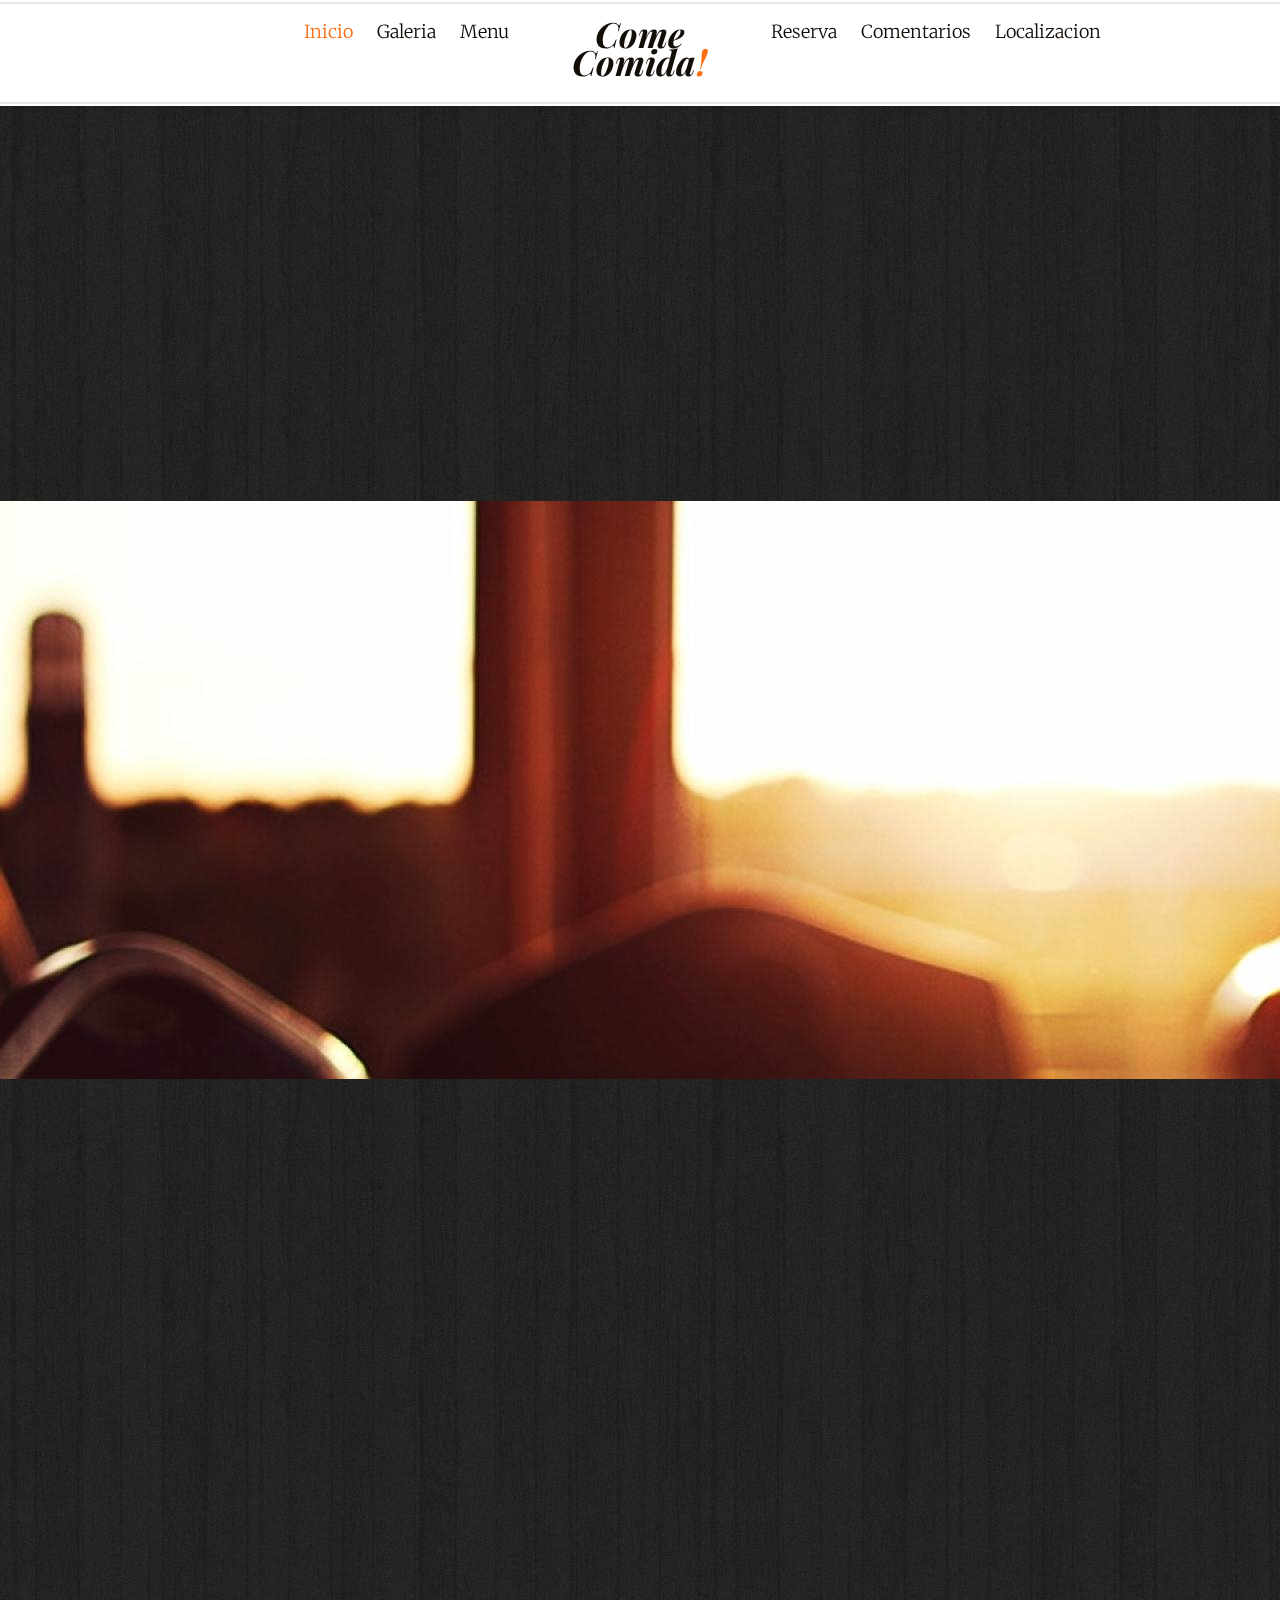
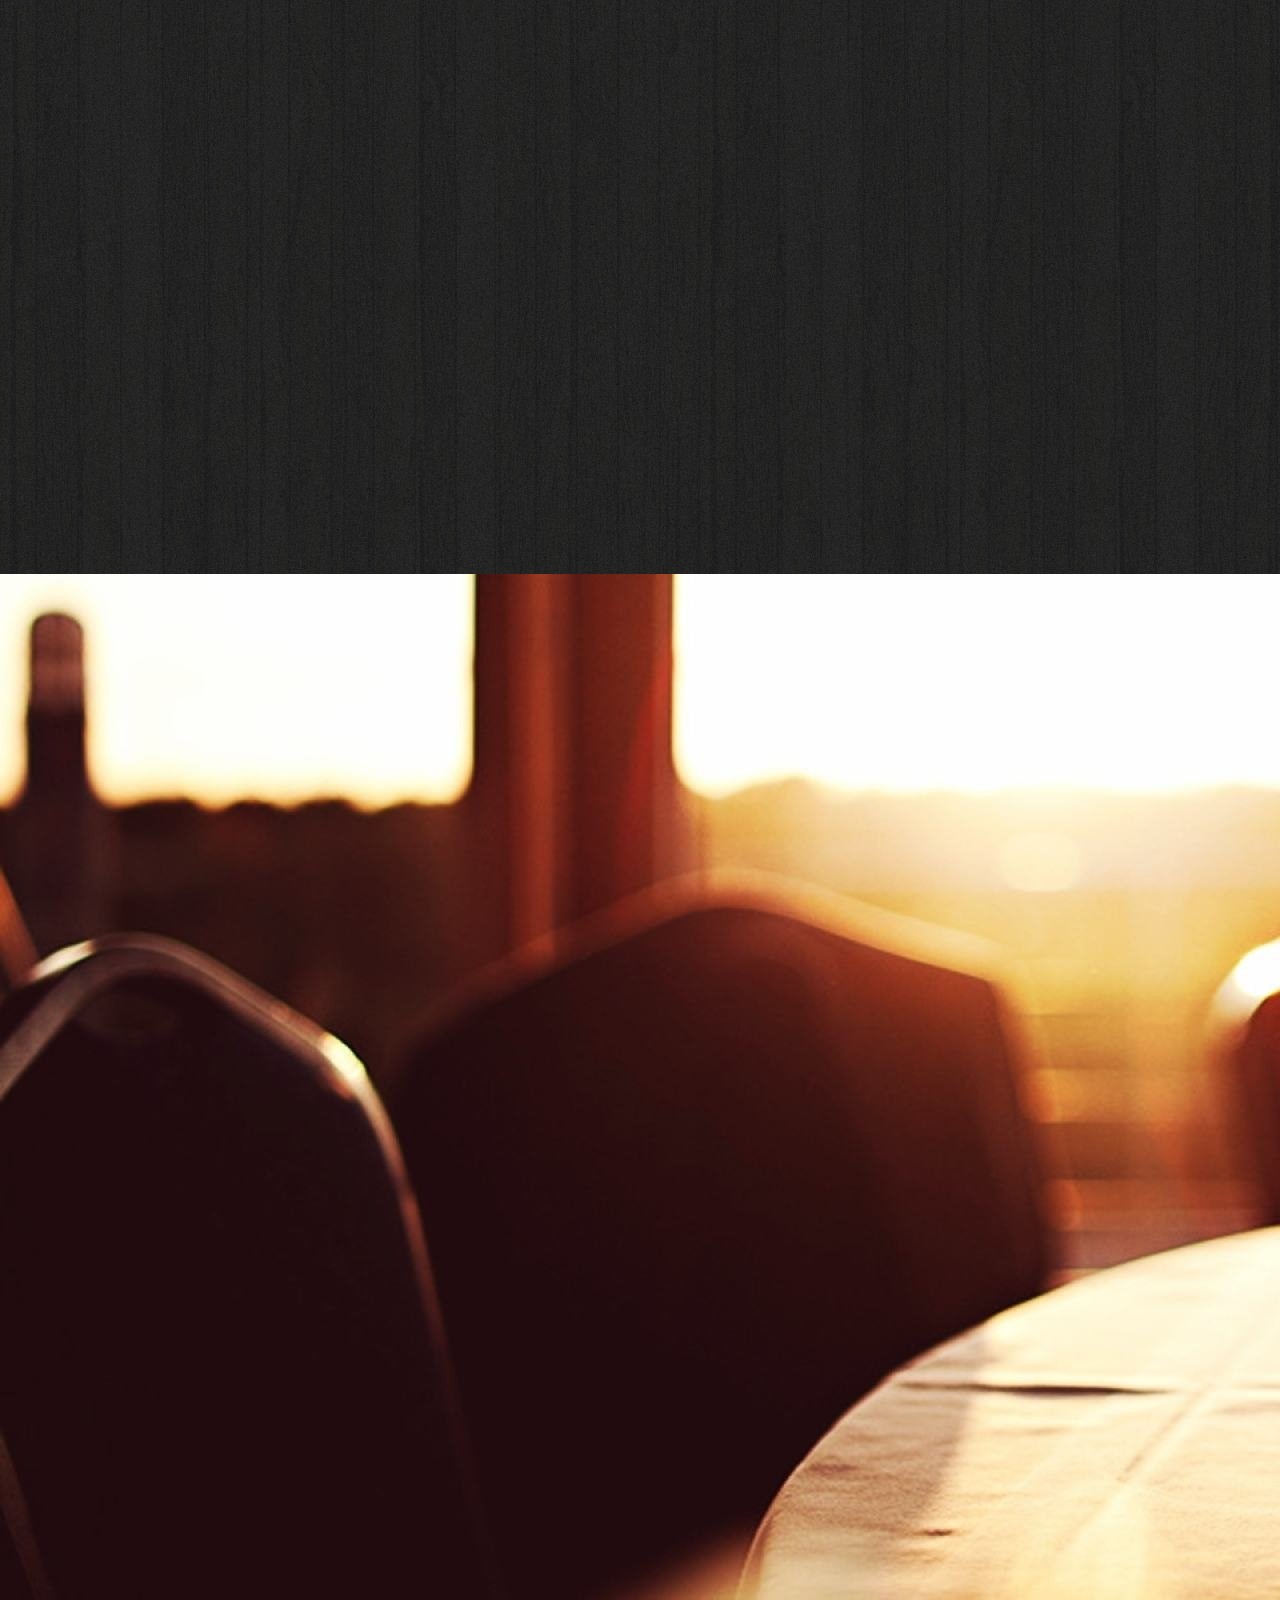
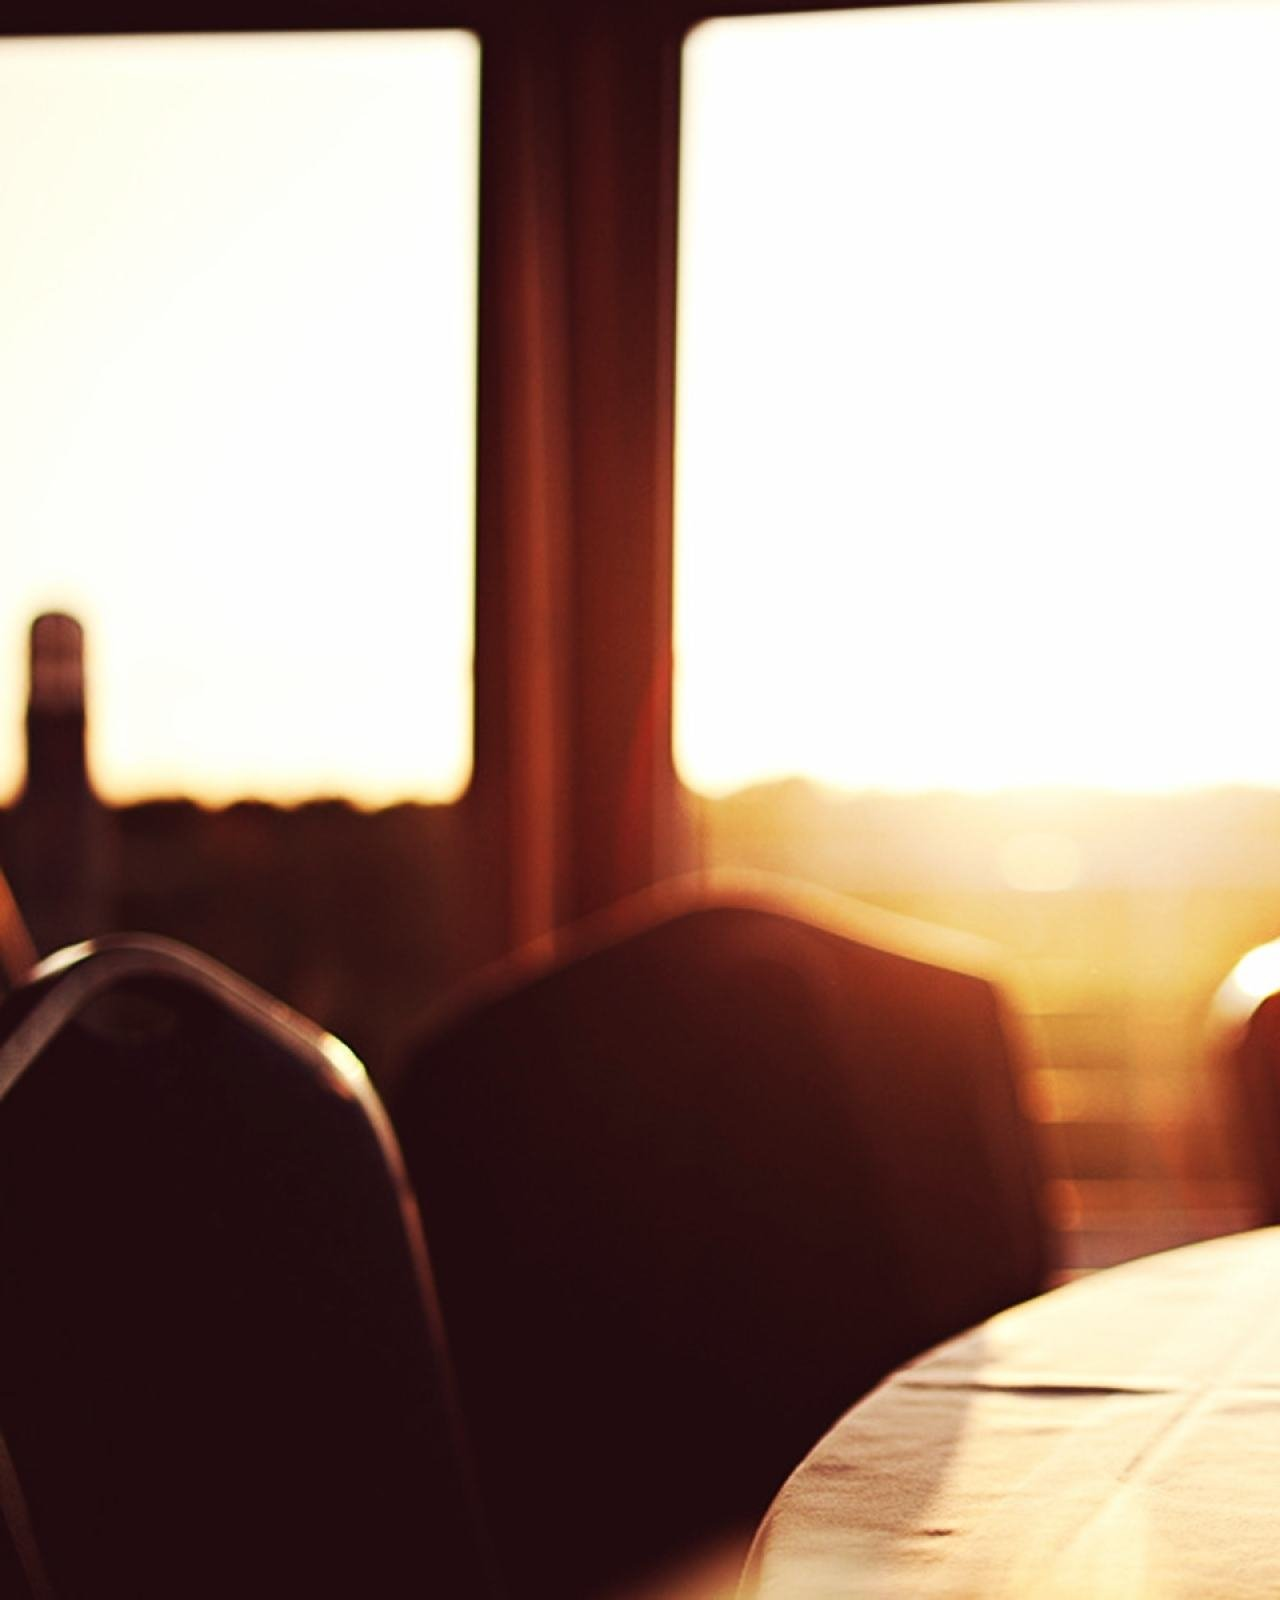
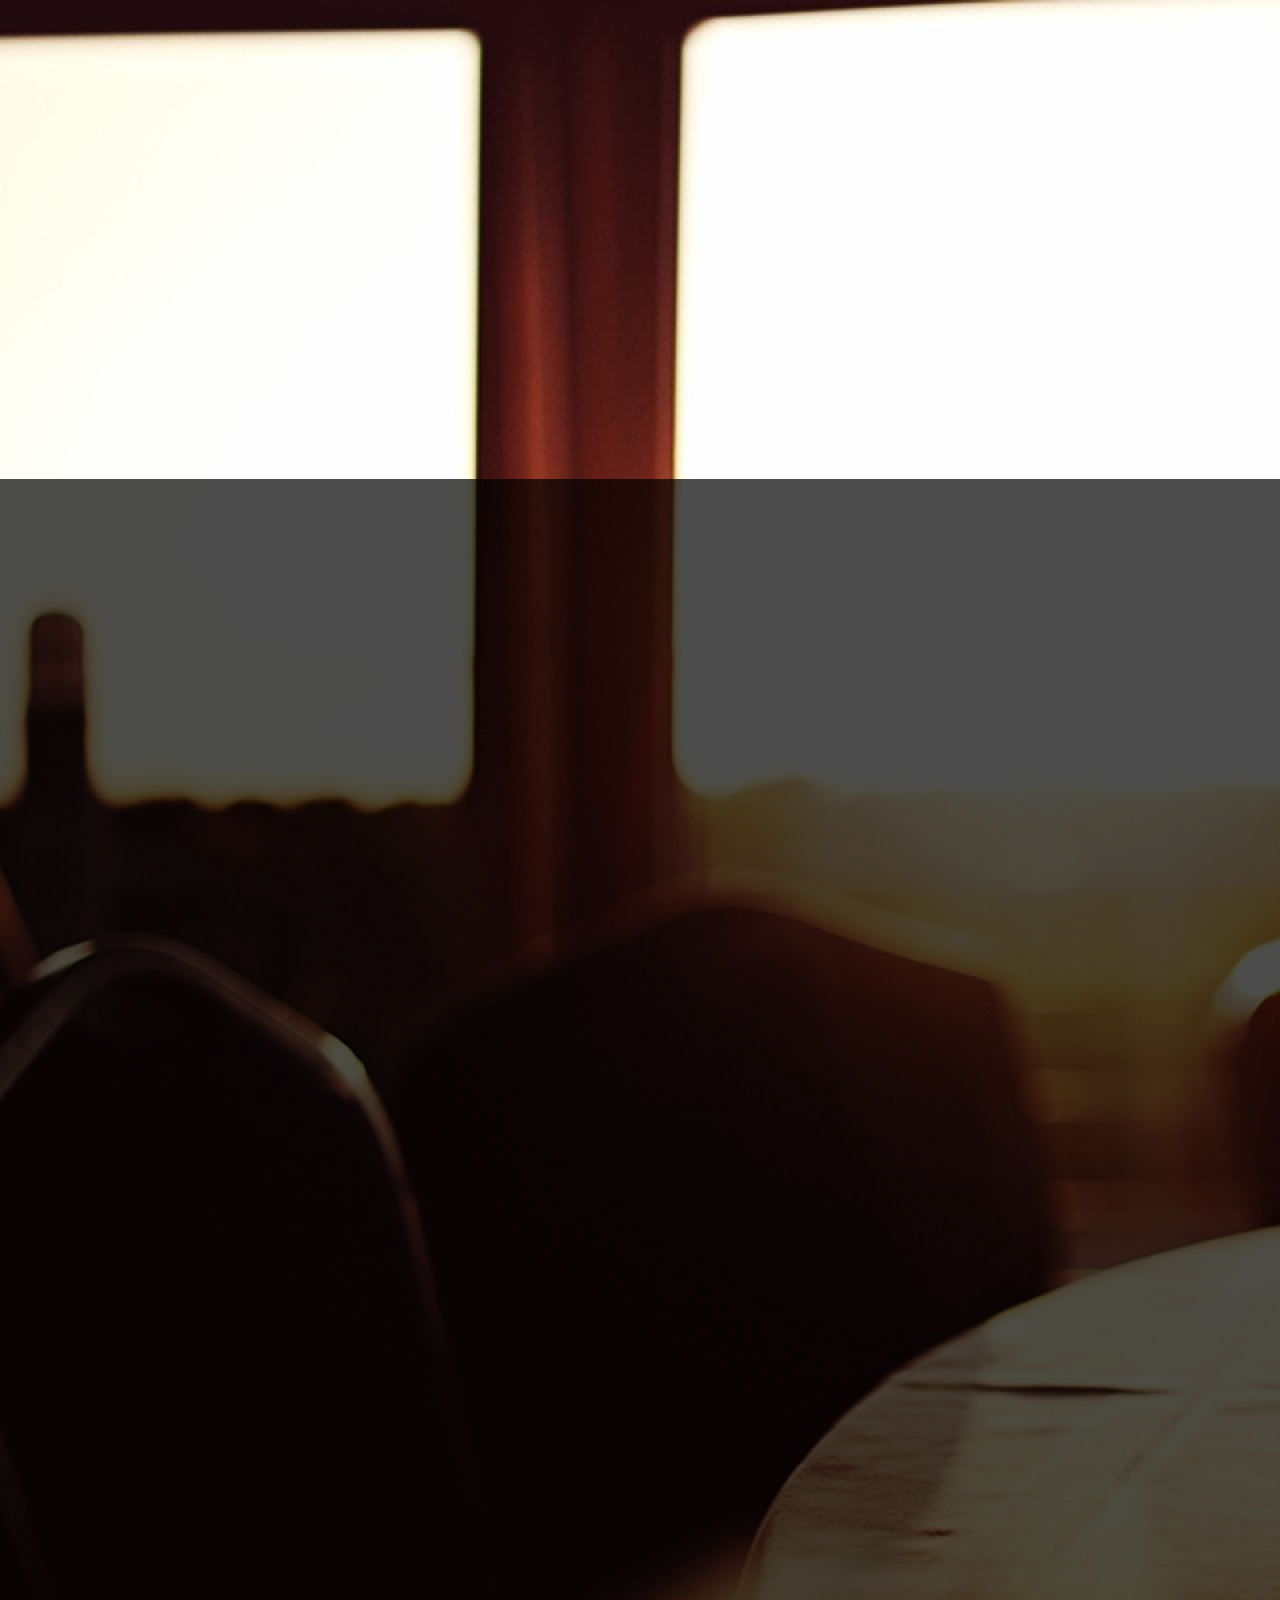
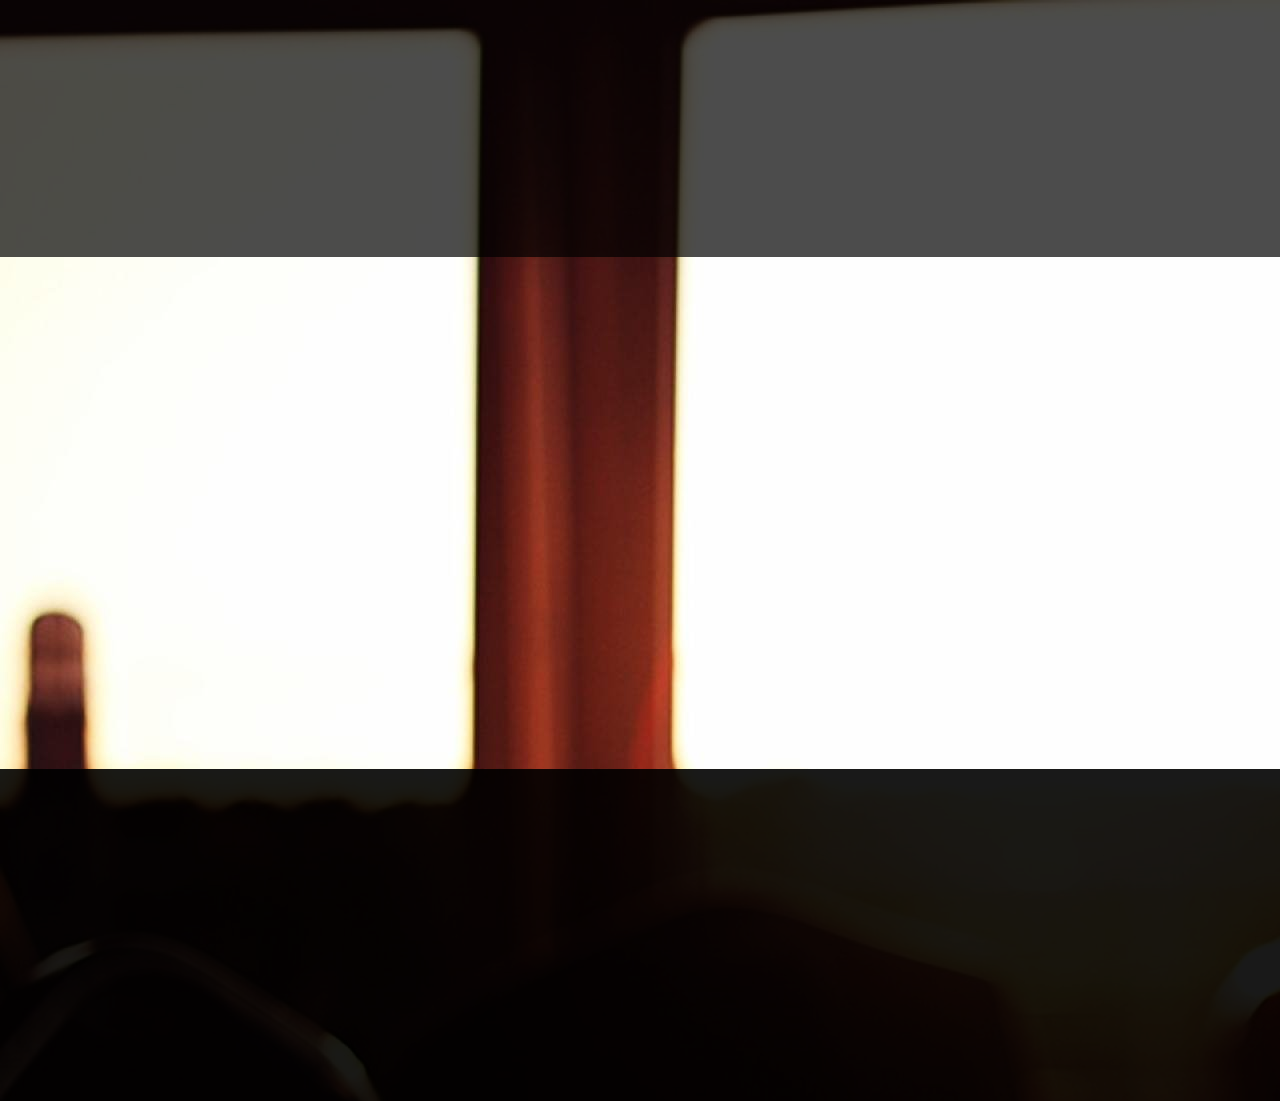
<file: index.html>
<!DOCTYPE html>
<html>
	<head>
	<meta charset="utf-8">
	<title>Come &mdash; Comida!</title>
	<meta name="viewport" content="width=device-width, initial-scale=1">
	<link href='https://fonts.googleapis.com/css?family=Playfair+Display:400,700,400italic,700italic|Merriweather:300,400italic,300italic,400,700italic' rel='stylesheet' type='text/css'>
	<link rel="stylesheet" href="css/animate.css">
	<link rel="stylesheet" href="css/icomoon.css">
	<link rel="stylesheet" href="css/simple-line-icons.css">
	<link rel="stylesheet" href="css/bootstrap-datetimepicker.min.css">
	<link rel="stylesheet" href="css/flexslider.css">
	<link rel="stylesheet" href="css/bootstrap.css">
	<link rel="stylesheet" href="css/style.css">
	<script src="js/modernizr-2.6.2.min.js"></script>
	<script src="js/respond.min.js"></script>
	</head>
	<body>
		<div class="js-sticky">
			<div class="fh5co-main-nav">
				<div class="container-fluid">
					<div class="fh5co-menu-1">
						<a href="#" data-nav-section="home">Inicio</a>
						<a href="#" data-nav-section="features">Galeria</a>
						<a href="#" data-nav-section="menu">Menu</a>
					</div>
					<div class="fh5co-logo">
						<a href="index.html">Come Comida<span>!</span></a>
					</div>
					<div class="fh5co-menu-2">
						<a href="#" data-nav-section="reservation">Reserva</a>
						<a href="#" data-nav-section="comentarios">Comentarios</a>
						<a href="#" data-nav-section="localizacion">Localizacion</a>
					</div>
				</div>
			</div>
		</div>
		<div class="menu-movil"></div>
		<div id="fh5co-about" data-section="home">
			<div class="fh5co-3col fh5co-text">
				<h2 class="heading to-animate">Bienvenido</h2>
				<p class="to-animate">
					<span class="firstcharacter">M</span>
					uy lejos, detrás de la palabra montañas, lejos de los países Vokalia y Consonantia, viven los textos
					ciegos. Separados viven en Bookmarksgrove justo en la costa de la Semántica, un océano de gran lengua.
					Muy lejos, detrás de la palabra montañas, lejos de los países Vokalia y Consonantia, viven los textos
					ciegos. Un pequeño río llamado Duden fluye por su lugar y le suministra el regelialia necesario.
					Es un país paradisemático, en el que partes asadas de frases vuelan en su boca.
					Incluso el todo-poderoso apuntando no tiene ningún control sobre los textos ciegos es una vida casi
					unorthographic</p>
			</div>
		</div>
		<div id="fh5co-sayings">
			<div class="container">
				<div class="row to-animate">
					<div class="flexslider">
						<ul class="slides">
							<li>
								<blockquote>
									<p>&ldquo;La cocina es un arte, pero todo arte requiere saber algo sobre
										Las técnicas y materiales&rdquo;</p>
									<p class="quote-author">&mdash; Nathan Myhrvold</p>
								</blockquote>
							</li>
							<li>
								<blockquote>
									<p>&ldquo;Dar a un hombre la comida, y él puede comer por un día. Dar a un hombre un trabajo, y él puede
										Sólo comer durante 30 minutos en el descanso.&rdquo;</p>
									<p class="quote-author">&mdash; Lev L. Spiro</p>
								</blockquote>
							</li>
							<li>
								<blockquote>
									<p>&ldquo;Encuentre algo que le apasione y mantenga tremendamente interesado en él.&rdquo;</p>
									<p class="quote-author">&mdash; Julia Child</p>
								</blockquote>
							</li>
							<li>
								<blockquote>
									<p>&ldquo;Nunca trabaje antes del desayuno; Si tienes que trabajar antes del desayuno,
										Come tu desayuno primero.&rdquo;</p>
									<p class="quote-author">&mdash; Josh Billings</p>
								</blockquote>
							</li>
						</ul>
					</div>
				</div>
			</div>
		</div>
		<div id="fh5co-featured" data-section="features">
			<div class="container">
				<div class="row text-center fh5co-heading row-padded">
					<div class="col-md-8 col-md-offset-2">
						<h2 class="heading to-animate">Platos Destacados</h2>
						<p class="sub-heading to-animate">Muy lejos, detrás de la palabra montañas, lejos de los países
							Vokalia y Consonantia, allí viven los textos ciegos.</p>
					</div>
				</div>
				<div class="row">
					<div class="fh5co-grid">
						<div class="fh5co-v-half">
							<div class="fh5co-h-row-2 to-animate-2">
								<div class="fh5co-v-col-2 fh5co-bg-img" style="background-image: url(images/Grilled-Chicken.jpg)"></div>
								<div class="fh5co-v-col-2 fh5co-text arrow-left">
									<h2>Ensalada de pollo a la parrilla</h2>
									<span class="pricing">12.00&euro;</span>
									<p>Muy lejos, detrás de la palabra montañas.</p>
								</div>
							</div>
							<div class="fh5co-h-row-2 fh5co-reversed to-animate-2">
								<div class="fh5co-v-col-2 fh5co-bg-img" style="background-image: url(images/res_img_8.jpg)"></div>
								<div class="fh5co-v-col-2 fh5co-text arrow-right">
									<h2>Tostada de queso y ajo</h2>
									<span class="pricing">4.50&euro;</span>
									<p>Muy lejos, detrás de la palabra montañas.</p>
								</div>
							</div>
						</div>
						<div class="fh5co-v-half">
							<div class="fh5co-h-row-2 fh5co-reversed to-animate-2">
								<div class="fh5co-v-col-2 fh5co-bg-img" style="background-image: url(images/res_img_7.jpg)"></div>
								<div class="fh5co-v-col-2 fh5co-text arrow-right">
									<h2>Huevo orgánico</h2>
									<span class="pricing">4.99&euro;</span>
									<p>Muy lejos, detrás de la palabra montañas.</p>
								</div>
							</div>
							<div class="fh5co-h-row-2 to-animate-2">
								<div class="fh5co-v-col-2 fh5co-bg-img" style="background-image: url(images/res_img_6.jpg)"></div>
								<div class="fh5co-v-col-2 fh5co-text arrow-left">
									<h2>Ensalada con pollo crujiente</h2>
									<span class="pricing">8.50&euro;</span>
									<p>Muy lejos, detrás de la palabra montañas.</p>
								</div>
							</div>
						</div>
					</div>
				</div>
			</div>
		</div>
		<div id="fh5co-menus" data-section="menu">
			<div class="container">
				<div class="row text-center fh5co-heading row-padded">
					<div class="col-md-8 col-md-offset-2">
						<h2 class="heading to-animate">Menu</h2>
						<p class="sub-heading to-animate">Muy lejos, detrás de la palabra montañas, lejos de los países
							Vokalia y Consonantia, allí viven los textos ciegos.</p>
					</div>
				</div>
				<div class="row row-padded">
					<div class="col-md-6">
						<div class="fh5co-food-menu to-animate-2">
							<h2 class="fh5co-drinks">Drinks</h2>
							<ul>
								<li>
									<div class="fh5co-food-desc">
										<figure>
											<img src="images/res_img_5.jpg" class="img-responsive" alt="Free HTML5 Templates by FREEHTML5.co">
										</figure>
										<div>
											<h3>Zumo</h3>
											<p>Muy lejos, detrás de la palabra montañas.</p>
										</div>
									</div>
									<div class="fh5co-food-pricing">
										&euro;17.50
									</div>
								</li>
								<li>
									<div class="fh5co-food-desc">
										<figure>
											<img src="images/res_img_6.jpg" class="img-responsive" alt="Free HTML5 Templates by FREEHTML5.co">
										</figure>
										<div>
											<h3>Green Juice</h3>
											<p>Muy lejos, detrás de la palabra montañas.</p>
										</div>
									</div>
									<div class="fh5co-food-pricing">
										&euro;7.99
									</div>
								</li>
								<li>
									<div class="fh5co-food-desc">
										<figure>
											<img src="images/res_img_7.jpg" class="img-responsive" alt="Free HTML5 Templates by FREEHTML5.co">
										</figure>
										<div>
											<h3>Soft Drinks</h3>
											<p>Muy lejos, detrás de la palabra montañas.</p>
										</div>
									</div>
									<div class="fh5co-food-pricing">
										&euro;12.99
									</div>
								</li>
								<li>
									<div class="fh5co-food-desc">
										<figure>
											<img src="images/res_img_5.jpg" class="img-responsive" alt="Free HTML5 Templates by FREEHTML5.co">
										</figure>
										<div>
											<h3>Carlo Rosee Drinks</h3>
											<p>Muy lejos, detrás de la palabra montañas.</p>
										</div>
									</div>
									<div class="fh5co-food-pricing">
										&euro;12.99
									</div>
								</li>
							</ul>
						</div>
					</div>
					<div class="col-md-6">
						<div class="fh5co-food-menu to-animate-2">
							<h2 class="fh5co-dishes">Steak</h2>
							<ul>
								<li>
									<div class="fh5co-food-desc">
										<figure>
											<img src="images/res_img_3.jpg" class="img-responsive" alt="Free HTML5 Templates by FREEHTML5.co">
										</figure>
										<div>
											<h3>Beef Steak</h3>
											<p>Muy lejos, detrás de la palabra montañas.</p>
										</div>
									</div>
									<div class="fh5co-food-pricing">
										&euro;17.50
									</div>
								</li>
								<li>
									<div class="fh5co-food-desc">
										<figure>
											<img src="images/res_img_4.jpg" class="img-responsive" alt="Free HTML5 Templates by FREEHTML5.co">
										</figure>
										<div>
											<h3>Tomato with Chicken</h3>
											<p>Muy lejos, detrás de la palabra montañas.</p>
										</div>
									</div>
									<div class="fh5co-food-pricing">
										&euro;7.99
									</div>
								</li>
								<li>
									<div class="fh5co-food-desc">
										<figure>
											<img src="images/res_img_2.jpg" class="img-responsive" alt="Free HTML5 Templates by FREEHTML5.co">
										</figure>
										<div>
											<h3>Sausages from Italy</h3>
											<p>Muy lejos, detrás de la palabra montañas.</p>
										</div>
									</div>
									<div class="fh5co-food-pricing">
										&euro;12.99
									</div>
								</li>
								<li>
									<div class="fh5co-food-desc">
										<figure>
											<img src="images/res_img_8.jpg" class="img-responsive" alt="Free HTML5 Templates by FREEHTML5.co">
										</figure>
										<div>
											<h3>Beef Grilled</h3>
											<p>Muy lejos, detrás de la palabra montañas.</p>
										</div>
									</div>
									<div class="fh5co-food-pricing">
										&euro;12.99
									</div>
								</li>
							</ul>
						</div>
					</div>
					<div class="col-md-6">
						<div class="fh5co-food-menu to-animate-2">
							<h2 class="fh5co-drinks">Drinks</h2>
							<ul>
								<li>
									<div class="fh5co-food-desc">
										<figure>
											<img src="images/res_img_5.jpg" class="img-responsive" alt="Free HTML5 Templates by FREEHTML5.co">
										</figure>
										<div>
											<h3>Pineapple Juice</h3>
											<p>Muy lejos, detrás de la palabra montañas.</p>
										</div>
									</div>
									<div class="fh5co-food-pricing">
										&euro;17.50
									</div>
								</li>
								<li>
									<div class="fh5co-food-desc">
										<figure>
											<img src="images/res_img_6.jpg" class="img-responsive" alt="Free HTML5 Templates by FREEHTML5.co">
										</figure>
										<div>
											<h3>Green Juice</h3>
											<p>Muy lejos, detrás de la palabra montañas.</p>
										</div>
									</div>
									<div class="fh5co-food-pricing">
										&euro;7.99
									</div>
								</li>
								<li>
									<div class="fh5co-food-desc">
										<figure>
											<img src="images/res_img_7.jpg" class="img-responsive" alt="Free HTML5 Templates by FREEHTML5.co">
										</figure>
										<div>
											<h3>Soft Drinks</h3>
											<p>Muy lejos, detrás de la palabra montañas.</p>
										</div>
									</div>
									<div class="fh5co-food-pricing">
										&euro;12.99
									</div>
								</li>
								<li>
									<div class="fh5co-food-desc">
										<figure>
											<img src="images/res_img_5.jpg" class="img-responsive" alt="Free HTML5 Templates by FREEHTML5.co">
										</figure>
										<div>
											<h3>Carlo Rosee Drinks</h3>
											<p>Muy lejos, detrás de la palabra montañas.</p>
										</div>
									</div>
									<div class="fh5co-food-pricing">
										&euro;12.99
									</div>
								</li>
							</ul>
						</div>
					</div>
					<div class="col-md-6">
						<div class="fh5co-food-menu to-animate-2">
							<h2 class="fh5co-dishes">Steak</h2>
							<ul>
								<li>
									<div class="fh5co-food-desc">
										<figure>
											<img src="images/res_img_3.jpg" class="img-responsive" alt="Free HTML5 Templates by FREEHTML5.co">
										</figure>
										<div>
											<h3>Beef Steak</h3>
											<p>Muy lejos, detrás de la palabra montañas.</p>
										</div>
									</div>
									<div class="fh5co-food-pricing">
										&euro;17.50
									</div>
								</li>
								<li>
									<div class="fh5co-food-desc">
										<figure>
											<img src="images/res_img_4.jpg" class="img-responsive" alt="Free HTML5 Templates by FREEHTML5.co">
										</figure>
										<div>
											<h3>Tomato with Chicken</h3>
											<p>Muy lejos, detrás de la palabra montañas.</p>
										</div>
									</div>
									<div class="fh5co-food-pricing">
										&euro;7.99
									</div>
								</li>
								<li>
									<div class="fh5co-food-desc">
										<figure>
											<img src="images/res_img_2.jpg" class="img-responsive" alt="Free HTML5 Templates by FREEHTML5.co">
										</figure>
										<div>
											<h3>Sausages from Italy</h3>
											<p>Muy lejos, detrás de la palabra montañas.</p>
										</div>
									</div>
									<div class="fh5co-food-pricing">
										&euro;12.99
									</div>
								</li>
								<li>
									<div class="fh5co-food-desc">
										<figure>
											<img src="images/res_img_8.jpg" class="img-responsive" alt="Free HTML5 Templates by FREEHTML5.co">
										</figure>
										<div>
											<h3>Beef Grilled</h3>
											<p>Muy lejos, detrás de la palabra montañas.</p>
										</div>
									</div>
									<div class="fh5co-food-pricing">
										&euro;12.99
									</div>
								</li>
							</ul>
						</div>
					</div>
					<div class="col-md-6">
						<div class="fh5co-food-menu to-animate-2">
							<h2 class="fh5co-drinks">Drinks</h2>
							<ul>
								<li>
									<div class="fh5co-food-desc">
										<figure>
											<img src="images/res_img_5.jpg" class="img-responsive" alt="Free HTML5 Templates by FREEHTML5.co">
										</figure>
										<div>
											<h3>Pineapple Juice</h3>
											<p>Muy lejos, detrás de la palabra montañas.</p>
										</div>
									</div>
									<div class="fh5co-food-pricing">
										&euro;17.50
									</div>
								</li>
								<li>
									<div class="fh5co-food-desc">
										<figure>
											<img src="images/res_img_6.jpg" class="img-responsive" alt="Free HTML5 Templates by FREEHTML5.co">
										</figure>
										<div>
											<h3>Green Juice</h3>
											<p>Muy lejos, detrás de la palabra montañas.</p>
										</div>
									</div>
									<div class="fh5co-food-pricing">
										&euro;7.99
									</div>
								</li>
								<li>
									<div class="fh5co-food-desc">
										<figure>
											<img src="images/res_img_7.jpg" class="img-responsive" alt="Free HTML5 Templates by FREEHTML5.co">
										</figure>
										<div>
											<h3>Soft Drinks</h3>
											<p>Muy lejos, detrás de la palabra montañas.</p>
										</div>
									</div>
									<div class="fh5co-food-pricing">
										&euro;12.99
									</div>
								</li>
								<li>
									<div class="fh5co-food-desc">
										<figure>
											<img src="images/res_img_5.jpg" class="img-responsive" alt="Free HTML5 Templates by FREEHTML5.co">
										</figure>
										<div>
											<h3>Carlo Rosee Drinks</h3>
											<p>Muy lejos, detrás de la palabra montañas.</p>
										</div>
									</div>
									<div class="fh5co-food-pricing">
										&euro;12.99
									</div>
								</li>
							</ul>
						</div>
					</div>
					<div class="col-md-6">
						<div class="fh5co-food-menu to-animate-2">
							<h2 class="fh5co-dishes">Steak</h2>
							<ul>
								<li>
									<div class="fh5co-food-desc">
										<figure>
											<img src="images/res_img_3.jpg" class="img-responsive" alt="Free HTML5 Templates by FREEHTML5.co">
										</figure>
										<div>
											<h3>Beef Steak</h3>
											<p>Muy lejos, detrás de la palabra montañas.</p>
										</div>
									</div>
									<div class="fh5co-food-pricing">
										&euro;17.50
									</div>
								</li>
								<li>
									<div class="fh5co-food-desc">
										<figure>
											<img src="images/res_img_4.jpg" class="img-responsive" alt="Free HTML5 Templates by FREEHTML5.co">
										</figure>
										<div>
											<h3>Tomato with Chicken</h3>
											<p>Muy lejos, detrás de la palabra montañas.</p>
										</div>
									</div>
									<div class="fh5co-food-pricing">
										&euro;7.99
									</div>
								</li>
								<li>
									<div class="fh5co-food-desc">
										<figure>
											<img src="images/res_img_2.jpg" class="img-responsive" alt="Free HTML5 Templates by FREEHTML5.co">
										</figure>
										<div>
											<h3>Sausages from Italy</h3>
											<p>Muy lejos, detrás de la palabra montañas.</p>
										</div>
									</div>
									<div class="fh5co-food-pricing">
										&euro;12.99
									</div>
								</li>
								<li>
									<div class="fh5co-food-desc">
										<figure>
											<img src="images/res_img_8.jpg" class="img-responsive" alt="Free HTML5 Templates by FREEHTML5.co">
										</figure>
										<div>
											<h3>Beef Grilled</h3>
											<p>Muy lejos, detrás de la palabra montañas.</p>
										</div>
									</div>
									<div class="fh5co-food-pricing">
										&euro;12.99
									</div>
								</li>
							</ul>
						</div>
					</div>
				</div>
			</div>
		</div>
		<div id="fh5co-contact" data-section="reservation">
			<div class="container">
				<div class="row text-center fh5co-heading row-padded">
					<div class="col-md-8 col-md-offset-2">
						<h2 class="heading to-animate">Reserva una Mesa </h2>
						<p class="sub-heading to-animate">Muy lejos, detrás de la palabra montañas, lejos de los países
							Vokalia y Consonantia, allí viven los textos ciegos.</p>
					</div>
				</div>
				<div class="row">
					<div class="col-md-6 to-animate-2">
						<h3>Contacto</h3>
						<ul class="fh5co-contact-info">
							<li class="fh5co-contact-address ">
								<i class="icon-home"></i>
								5555 Love Paradise 56 New Clity 5655, <br>Excel Tower United Kingdom
							</li>
							<li><i class="icon-phone"></i> (123) 465-6789</li>
							<li><i class="icon-envelope"></i>ejemplo@gmail.com</li>
							<li><i class="icon-globe"></i> <a href="http://freehtml5.co/" target="_blank">google.es</a></li>
						</ul>
					</div>
					<div class="col-md-6 to-animate-2">
						<h3>Reserva</h3>
						<div class="form-group ">
							<label for="name" class="sr-only">Nombre</label>
							<input id="name" class="form-control" placeholder="Nombre" type="text">
						</div>
						<div class="form-group ">
							<label for="email" class="sr-only">Correo</label>
							<input id="email" class="form-control" placeholder="Correo" type="email">
						</div>
						<div class="form-group">
							<label for="occation" class="sr-only">Ocasion</label>
							<select class="form-control" id="occation">
								<option>Selecciona Evento</option>
								<option>Boda</option>
								<option>Cumpleaños</option>
								<option>Otros</option>
							</select>
						</div>
						<div class="form-group ">
							<label for="date" class="sr-only">Fecha</label>
							<input id="date" class="form-control" placeholder="Fecha &amp; Hora" type="text">
						</div>
						<div class="form-group ">
							<label for="message" class="sr-only">Comentario</label>
							<textarea name="" id="message" cols="30" rows="5" class="form-control" placeholder="Comentario"></textarea>
						</div>
						<div class="form-group ">
							<input class="btn btn-primary" value="Enviar" type="submit">
						</div>
					</div>
				</div>
			</div>
		</div>
		<div id="fh5co-events" data-section="comentarios" style="background-image: url(images/slide_2.jpg);" data-stellar-background-ratio="0.5">
			<div class="fh5co-overlay"></div>
			<div class="container">
				<div class="row text-center fh5co-heading row-padded">
					<div class="col-md-8 col-md-offset-2 to-animate">
						<h2 class="heading">Comentarios Destacados</h2>
						<p class="sub-heading">Far far away, behind the word mountains, far from the countries Vokalia and Consonantia, there live the blind texts.</p>
					</div>
				</div>
				<div class="row">
					<div class="col-md-4">
						<div class="fh5co-event to-animate-2">
							<h3>Kitchen Workshops</h3>
							<span class="fh5co-event-meta">March 19th, 2016</span>
							<p>Far far away, behind the word mountains, far from the countries Vokalia and Consonantia, there live the blind texts.</p>
							<p><a href="#" class="btn btn-primary btn-outline">Read More</a></p>
						</div>
					</div>
					<div class="col-md-4">
						<div class="fh5co-event to-animate-2">
							<h3>Music Concerts</h3>
							<span class="fh5co-event-meta">March 19th, 2016</span>
							<p>Far far away, behind the word mountains, far from the countries Vokalia and Consonantia, there live the blind texts.</p>
							<p><a href="#" class="btn btn-primary btn-outline">Read More</a></p>
						</div>
					</div>
					<div class="col-md-4">
						<div class="fh5co-event to-animate-2">
							<h3>Free to Eat Party</h3>
							<span class="fh5co-event-meta">March 19th, 2016</span>
							<p>Far far away, behind the word mountains, far from the countries Vokalia and Consonantia, there live the blind texts.</p>
							<p><a href="#" class="btn btn-primary btn-outline">Read More</a></p>
						</div>
					</div>
				</div>
				<div class="col-md-6 to-animate-2">
					<h3>Deja tu comentario</h3>
					<div class="form-group ">
						<label for="name" class="sr-only">Nombre</label>
						<input class="form-control" placeholder="Nombre" type="text">
					</div>
					<div class="form-group ">
						<label for="email" class="sr-only">Correo</label>
						<input class="form-control" placeholder="Correo" type="email">
					</div>
					<div class="form-group ">
						<label for="message" class="sr-only">Message</label>
						<textarea name="" cols="30" rows="5" class="form-control" placeholder="Comentario"></textarea>
					</div>
					<div class="form-group ">
						<input class="btn btn-primary" value="Enviar" type="submit">
					</div>
				</div>
			</div>
		</div>
	<div class="localizacion" data-section="localizacion">
		<iframe width="100%" height="500" frameborder="0" style="border:0" src="https://www.google.com/maps/embed/v1/search?q=calle%20periodista%20luis%2018&key=AIzaSyArvZ8cJK8LJxIL4T_iAVsGoAj1AmUiNdA" allowfullscreen></iframe>
	</div>
	<div id="fh5co-footer">
		<div class="container">
			<div class="row row-padded">
				<div class="col-md-12 text-center">
					<p class="to-animate">Francisco Javier Delgado Martín</p>

				</div>
			</div>
			<div class="row">
				<div class="col-md-12 text-center">
					<ul class="fh5co-social">
						<li class="to-animate-2"><a href="#"><i class="icon-facebook"></i></a></li>
						<li class="to-animate-2"><a href="#"><i class="icon-twitter"></i></a></li>
						<li class="to-animate-2"><a href="#"><i class="icon-instagram"></i></a></li>
					</ul>
				</div>
			</div>
		</div>
	</div>
	<script src="js/jquery.min.js"></script>
	<script src="js/jquery.easing.1.3.js"></script>
	<script src="js/bootstrap.min.js"></script>
	<script src="js/moment.js"></script>
	<script src="js/bootstrap-datetimepicker.min.js"></script>
	<script src="js/jquery.waypoints.min.js"></script>
	<script src="js/jquery.stellar.min.js"></script>
	<script src="js/jquery.flexslider-min.js"></script>
	<script>
		$(function () {
	       $('#date').datetimepicker();
	   });
	</script>
	<script src="js/main.js"></script>
	</body>
</html>
</file>
<file: css/icomoon.css>
@font-face {
	font-family: 'icomoon';
	src:url('../fonts/icomoon/icomoon.eot?qtatmt');
	src:url('../fonts/icomoon/icomoon.eot?qtatmt#iefix') format('embedded-opentype'),
		url('../fonts/icomoon/icomoon.ttf?qtatmt') format('truetype'),
		url('../fonts/icomoon/icomoon.woff?qtatmt') format('woff'),
		url('../fonts/icomoon/icomoon.svg?qtatmt#icomoon') format('svg');
	font-weight: normal;
	font-style: normal;
}

[class^="icon-"], [class*=" icon-"] {
	font-family: 'icomoon';
	speak: none;
	font-style: normal;
	font-weight: normal;
	font-variant: normal;
	text-transform: none;
	line-height: 1;

	/* Better Font Rendering =========== */
	-webkit-font-smoothing: antialiased;
	-moz-osx-font-smoothing: grayscale;
}

.icon-glass:before {
	content: "\f000";
}
.icon-music:before {
	content: "\f001";
}
.icon-search2:before {
	content: "\f002";
}
.icon-envelope-o:before {
	content: "\f003";
}
.icon-heart:before {
	content: "\f004";
}
.icon-star:before {
	content: "\f005";
}
.icon-star-o:before {
	content: "\f006";
}
.icon-user:before {
	content: "\f007";
}
.icon-film:before {
	content: "\f008";
}
.icon-th-large:before {
	content: "\f009";
}
.icon-th:before {
	content: "\f00a";
}
.icon-th-list:before {
	content: "\f00b";
}
.icon-check:before {
	content: "\f00c";
}
.icon-close:before {
	content: "\f00d";
}
.icon-remove:before {
	content: "\f00d";
}
.icon-times:before {
	content: "\f00d";
}
.icon-search-plus:before {
	content: "\f00e";
}
.icon-search-minus:before {
	content: "\f010";
}
.icon-power-off:before {
	content: "\f011";
}
.icon-signal:before {
	content: "\f012";
}
.icon-cog:before {
	content: "\f013";
}
.icon-gear:before {
	content: "\f013";
}
.icon-trash-o:before {
	content: "\f014";
}
.icon-home:before {
	content: "\f015";
}
.icon-file-o:before {
	content: "\f016";
}
.icon-clock-o:before {
	content: "\f017";
}
.icon-road:before {
	content: "\f018";
}
.icon-download:before {
	content: "\f019";
}
.icon-arrow-circle-o-down:before {
	content: "\f01a";
}
.icon-arrow-circle-o-up:before {
	content: "\f01b";
}
.icon-inbox:before {
	content: "\f01c";
}
.icon-play-circle-o:before {
	content: "\f01d";
}
.icon-repeat2:before {
	content: "\f01e";
}
.icon-rotate-right:before {
	content: "\f01e";
}
.icon-refresh:before {
	content: "\f021";
}
.icon-list-alt:before {
	content: "\f022";
}
.icon-lock:before {
	content: "\f023";
}
.icon-flag:before {
	content: "\f024";
}
.icon-headphones:before {
	content: "\f025";
}
.icon-volume-off:before {
	content: "\f026";
}
.icon-volume-down:before {
	content: "\f027";
}
.icon-volume-up:before {
	content: "\f028";
}
.icon-qrcode:before {
	content: "\f029";
}
.icon-barcode:before {
	content: "\f02a";
}
.icon-tag:before {
	content: "\f02b";
}
.icon-tags:before {
	content: "\f02c";
}
.icon-book:before {
	content: "\f02d";
}
.icon-bookmark:before {
	content: "\f02e";
}
.icon-print:before {
	content: "\f02f";
}
.icon-camera:before {
	content: "\f030";
}
.icon-font:before {
	content: "\f031";
}
.icon-bold:before {
	content: "\f032";
}
.icon-italic:before {
	content: "\f033";
}
.icon-text-height:before {
	content: "\f034";
}
.icon-text-width:before {
	content: "\f035";
}
.icon-align-left:before {
	content: "\f036";
}
.icon-align-center2:before {
	content: "\f037";
}
.icon-align-right:before {
	content: "\f038";
}
.icon-align-justify2:before {
	content: "\f039";
}
.icon-list:before {
	content: "\f03a";
}
.icon-dedent:before {
	content: "\f03b";
}
.icon-outdent:before {
	content: "\f03b";
}
.icon-indent:before {
	content: "\f03c";
}
.icon-video-camera:before {
	content: "\f03d";
}
.icon-image:before {
	content: "\f03e";
}
.icon-photo:before {
	content: "\f03e";
}
.icon-picture-o:before {
	content: "\f03e";
}
.icon-pencil:before {
	content: "\f040";
}
.icon-map-marker:before {
	content: "\f041";
}
.icon-adjust:before {
	content: "\f042";
}
.icon-tint:before {
	content: "\f043";
}
.icon-edit:before {
	content: "\f044";
}
.icon-pencil-square-o:before {
	content: "\f044";
}
.icon-share-square-o:before {
	content: "\f045";
}
.icon-check-square-o:before {
	content: "\f046";
}
.icon-arrows:before {
	content: "\f047";
}
.icon-step-backward:before {
	content: "\f048";
}
.icon-fast-backward:before {
	content: "\f049";
}
.icon-backward:before {
	content: "\f04a";
}
.icon-play2:before {
	content: "\f04b";
}
.icon-pause2:before {
	content: "\f04c";
}
.icon-stop2:before {
	content: "\f04d";
}
.icon-forward:before {
	content: "\f04e";
}
.icon-fast-forward2:before {
	content: "\f050";
}
.icon-step-forward:before {
	content: "\f051";
}
.icon-eject:before {
	content: "\f052";
}
.icon-chevron-left:before {
	content: "\f053";
}
.icon-chevron-right:before {
	content: "\f054";
}
.icon-plus-circle:before {
	content: "\f055";
}
.icon-minus-circle:before {
	content: "\f056";
}
.icon-times-circle:before {
	content: "\f057";
}
.icon-check-circle:before {
	content: "\f058";
}
.icon-question-circle:before {
	content: "\f059";
}
.icon-info-circle:before {
	content: "\f05a";
}
.icon-crosshairs:before {
	content: "\f05b";
}
.icon-times-circle-o:before {
	content: "\f05c";
}
.icon-check-circle-o:before {
	content: "\f05d";
}
.icon-ban2:before {
	content: "\f05e";
}
.icon-arrow-left:before {
	content: "\f060";
}
.icon-arrow-right:before {
	content: "\f061";
}
.icon-arrow-up:before {
	content: "\f062";
}
.icon-arrow-down:before {
	content: "\f063";
}
.icon-mail-forward:before {
	content: "\f064";
}
.icon-share:before {
	content: "\f064";
}
.icon-expand2:before {
	content: "\f065";
}
.icon-compress:before {
	content: "\f066";
}
.icon-plus:before {
	content: "\f067";
}
.icon-minus:before {
	content: "\f068";
}
.icon-asterisk:before {
	content: "\f069";
}
.icon-exclamation-circle:before {
	content: "\f06a";
}
.icon-gift:before {
	content: "\f06b";
}
.icon-leaf:before {
	content: "\f06c";
}
.icon-fire:before {
	content: "\f06d";
}
.icon-eye:before {
	content: "\f06e";
}
.icon-eye-slash:before {
	content: "\f070";
}
.icon-exclamation-triangle:before {
	content: "\f071";
}
.icon-warning:before {
	content: "\f071";
}
.icon-plane:before {
	content: "\f072";
}
.icon-calendar:before {
	content: "\f073";
}
.icon-random:before {
	content: "\f074";
}
.icon-comment:before {
	content: "\f075";
}
.icon-magnet:before {
	content: "\f076";
}
.icon-chevron-up:before {
	content: "\f077";
}
.icon-chevron-down:before {
	content: "\f078";
}
.icon-retweet:before {
	content: "\f079";
}
.icon-shopping-cart:before {
	content: "\f07a";
}
.icon-folder:before {
	content: "\f07b";
}
.icon-folder-open:before {
	content: "\f07c";
}
.icon-arrows-v:before {
	content: "\f07d";
}
.icon-arrows-h:before {
	content: "\f07e";
}
.icon-bar-chart:before {
	content: "\f080";
}
.icon-bar-chart-o:before {
	content: "\f080";
}
.icon-twitter-square:before {
	content: "\f081";
}
.icon-facebook-square:before {
	content: "\f082";
}
.icon-camera-retro:before {
	content: "\f083";
}
.icon-key:before {
	content: "\f084";
}
.icon-cogs:before {
	content: "\f085";
}
.icon-gears:before {
	content: "\f085";
}
.icon-comments:before {
	content: "\f086";
}
.icon-thumbs-o-up:before {
	content: "\f087";
}
.icon-thumbs-o-down:before {
	content: "\f088";
}
.icon-star-half:before {
	content: "\f089";
}
.icon-heart-o:before {
	content: "\f08a";
}
.icon-sign-out:before {
	content: "\f08b";
}
.icon-linkedin-square:before {
	content: "\f08c";
}
.icon-thumb-tack:before {
	content: "\f08d";
}
.icon-external-link:before {
	content: "\f08e";
}
.icon-sign-in:before {
	content: "\f090";
}
.icon-trophy:before {
	content: "\f091";
}
.icon-github-square:before {
	content: "\f092";
}
.icon-upload:before {
	content: "\f093";
}
.icon-lemon-o:before {
	content: "\f094";
}
.icon-phone:before {
	content: "\f095";
}
.icon-square-o:before {
	content: "\f096";
}
.icon-bookmark-o:before {
	content: "\f097";
}
.icon-phone-square:before {
	content: "\f098";
}
.icon-twitter:before {
	content: "\f099";
}
.icon-facebook:before {
	content: "\f09a";
}
.icon-facebook-f:before {
	content: "\f09a";
}
.icon-github:before {
	content: "\f09b";
}
.icon-unlock2:before {
	content: "\f09c";
}
.icon-credit-card:before {
	content: "\f09d";
}
.icon-feed:before {
	content: "\f09e";
}
.icon-rss:before {
	content: "\f09e";
}
.icon-hdd-o:before {
	content: "\f0a0";
}
.icon-bullhorn:before {
	content: "\f0a1";
}
.icon-bell-o:before {
	content: "\f0a2";
}
.icon-certificate:before {
	content: "\f0a3";
}
.icon-hand-o-right:before {
	content: "\f0a4";
}
.icon-hand-o-left:before {
	content: "\f0a5";
}
.icon-hand-o-up:before {
	content: "\f0a6";
}
.icon-hand-o-down:before {
	content: "\f0a7";
}
.icon-arrow-circle-left:before {
	content: "\f0a8";
}
.icon-arrow-circle-right:before {
	content: "\f0a9";
}
.icon-arrow-circle-up:before {
	content: "\f0aa";
}
.icon-arrow-circle-down:before {
	content: "\f0ab";
}
.icon-globe:before {
	content: "\f0ac";
}
.icon-wrench:before {
	content: "\f0ad";
}
.icon-tasks:before {
	content: "\f0ae";
}
.icon-filter:before {
	content: "\f0b0";
}
.icon-briefcase:before {
	content: "\f0b1";
}
.icon-arrows-alt:before {
	content: "\f0b2";
}
.icon-group:before {
	content: "\f0c0";
}
.icon-users:before {
	content: "\f0c0";
}
.icon-chain:before {
	content: "\f0c1";
}
.icon-link:before {
	content: "\f0c1";
}
.icon-cloud:before {
	content: "\f0c2";
}
.icon-flask:before {
	content: "\f0c3";
}
.icon-cut:before {
	content: "\f0c4";
}
.icon-scissors:before {
	content: "\f0c4";
}
.icon-copy:before {
	content: "\f0c5";
}
.icon-files-o:before {
	content: "\f0c5";
}
.icon-paperclip:before {
	content: "\f0c6";
}
.icon-floppy-o:before {
	content: "\f0c7";
}
.icon-save:before {
	content: "\f0c7";
}
.icon-square:before {
	content: "\f0c8";
}
.icon-bars:before {
	content: "\f0c9";
}
.icon-navicon:before {
	content: "\f0c9";
}
.icon-reorder:before {
	content: "\f0c9";
}
.icon-list-ul:before {
	content: "\f0ca";
}
.icon-list-ol:before {
	content: "\f0cb";
}
.icon-strikethrough:before {
	content: "\f0cc";
}
.icon-underline:before {
	content: "\f0cd";
}
.icon-table:before {
	content: "\f0ce";
}
.icon-magic:before {
	content: "\f0d0";
}
.icon-truck:before {
	content: "\f0d1";
}
.icon-pinterest:before {
	content: "\f0d2";
}
.icon-pinterest-square:before {
	content: "\f0d3";
}
.icon-google-plus-square:before {
	content: "\f0d4";
}
.icon-google-plus:before {
	content: "\f0d5";
}
.icon-money:before {
	content: "\f0d6";
}
.icon-caret-down:before {
	content: "\f0d7";
}
.icon-caret-up:before {
	content: "\f0d8";
}
.icon-caret-left:before {
	content: "\f0d9";
}
.icon-caret-right:before {
	content: "\f0da";
}
.icon-columns2:before {
	content: "\f0db";
}
.icon-sort:before {
	content: "\f0dc";
}
.icon-unsorted:before {
	content: "\f0dc";
}
.icon-sort-desc:before {
	content: "\f0dd";
}
.icon-sort-down:before {
	content: "\f0dd";
}
.icon-sort-asc:before {
	content: "\f0de";
}
.icon-sort-up:before {
	content: "\f0de";
}
.icon-envelope:before {
	content: "\f0e0";
}
.icon-linkedin:before {
	content: "\f0e1";
}
.icon-rotate-left:before {
	content: "\f0e2";
}
.icon-undo:before {
	content: "\f0e2";
}
.icon-gavel:before {
	content: "\f0e3";
}
.icon-legal:before {
	content: "\f0e3";
}
.icon-dashboard:before {
	content: "\f0e4";
}
.icon-tachometer:before {
	content: "\f0e4";
}
.icon-comment-o:before {
	content: "\f0e5";
}
.icon-comments-o:before {
	content: "\f0e6";
}
.icon-bolt:before {
	content: "\f0e7";
}
.icon-flash:before {
	content: "\f0e7";
}
.icon-sitemap:before {
	content: "\f0e8";
}
.icon-umbrella2:before {
	content: "\f0e9";
}
.icon-clipboard:before {
	content: "\f0ea";
}
.icon-paste:before {
	content: "\f0ea";
}
.icon-lightbulb-o:before {
	content: "\f0eb";
}
.icon-exchange:before {
	content: "\f0ec";
}
.icon-cloud-download2:before {
	content: "\f0ed";
}
.icon-cloud-upload2:before {
	content: "\f0ee";
}
.icon-user-md:before {
	content: "\f0f0";
}
.icon-stethoscope:before {
	content: "\f0f1";
}
.icon-suitcase:before {
	content: "\f0f2";
}
.icon-bell:before {
	content: "\f0f3";
}
.icon-coffee:before {
	content: "\f0f4";
}
.icon-cutlery:before {
	content: "\f0f5";
}
.icon-file-text-o:before {
	content: "\f0f6";
}
.icon-building-o:before {
	content: "\f0f7";
}
.icon-hospital-o:before {
	content: "\f0f8";
}
.icon-ambulance:before {
	content: "\f0f9";
}
.icon-medkit:before {
	content: "\f0fa";
}
.icon-fighter-jet:before {
	content: "\f0fb";
}
.icon-beer:before {
	content: "\f0fc";
}
.icon-h-square:before {
	content: "\f0fd";
}
.icon-plus-square:before {
	content: "\f0fe";
}
.icon-angle-double-left:before {
	content: "\f100";
}
.icon-angle-double-right:before {
	content: "\f101";
}
.icon-angle-double-up:before {
	content: "\f102";
}
.icon-angle-double-down:before {
	content: "\f103";
}
.icon-angle-left:before {
	content: "\f104";
}
.icon-angle-right:before {
	content: "\f105";
}
.icon-angle-up:before {
	content: "\f106";
}
.icon-angle-down:before {
	content: "\f107";
}
.icon-desktop:before {
	content: "\f108";
}
.icon-laptop:before {
	content: "\f109";
}
.icon-tablet:before {
	content: "\f10a";
}
.icon-mobile:before {
	content: "\f10b";
}
.icon-mobile-phone:before {
	content: "\f10b";
}
.icon-circle-o:before {
	content: "\f10c";
}
.icon-quote-left:before {
	content: "\f10d";
}
.icon-quote-right:before {
	content: "\f10e";
}
.icon-spinner:before {
	content: "\f110";
}
.icon-circle:before {
	content: "\f111";
}
.icon-mail-reply:before {
	content: "\f112";
}
.icon-reply:before {
	content: "\f112";
}
.icon-github-alt:before {
	content: "\f113";
}
.icon-folder-o:before {
	content: "\f114";
}
.icon-folder-open-o:before {
	content: "\f115";
}
.icon-smile-o:before {
	content: "\f118";
}
.icon-frown-o:before {
	content: "\f119";
}
.icon-meh-o:before {
	content: "\f11a";
}
.icon-gamepad:before {
	content: "\f11b";
}
.icon-keyboard-o:before {
	content: "\f11c";
}
.icon-flag-o:before {
	content: "\f11d";
}
.icon-flag-checkered:before {
	content: "\f11e";
}
.icon-terminal:before {
	content: "\f120";
}
.icon-code:before {
	content: "\f121";
}
.icon-mail-reply-all:before {
	content: "\f122";
}
.icon-reply-all:before {
	content: "\f122";
}
.icon-star-half-empty:before {
	content: "\f123";
}
.icon-star-half-full:before {
	content: "\f123";
}
.icon-star-half-o:before {
	content: "\f123";
}
.icon-location-arrow:before {
	content: "\f124";
}
.icon-crop:before {
	content: "\f125";
}
.icon-code-fork:before {
	content: "\f126";
}
.icon-chain-broken:before {
	content: "\f127";
}
.icon-unlink:before {
	content: "\f127";
}
.icon-question:before {
	content: "\f128";
}
.icon-info:before {
	content: "\f129";
}
.icon-exclamation:before {
	content: "\f12a";
}
.icon-superscript:before {
	content: "\f12b";
}
.icon-subscript:before {
	content: "\f12c";
}
.icon-eraser:before {
	content: "\f12d";
}
.icon-puzzle-piece:before {
	content: "\f12e";
}
.icon-microphone2:before {
	content: "\f130";
}
.icon-microphone-slash:before {
	content: "\f131";
}
.icon-shield:before {
	content: "\f132";
}
.icon-calendar-o:before {
	content: "\f133";
}
.icon-fire-extinguisher:before {
	content: "\f134";
}
.icon-rocket:before {
	content: "\f135";
}
.icon-maxcdn:before {
	content: "\f136";
}
.icon-chevron-circle-left:before {
	content: "\f137";
}
.icon-chevron-circle-right:before {
	content: "\f138";
}
.icon-chevron-circle-up:before {
	content: "\f139";
}
.icon-chevron-circle-down:before {
	content: "\f13a";
}
.icon-html5:before {
	content: "\f13b";
}
.icon-css3:before {
	content: "\f13c";
}
.icon-anchor2:before {
	content: "\f13d";
}
.icon-unlock-alt:before {
	content: "\f13e";
}
.icon-bullseye:before {
	content: "\f140";
}
.icon-ellipsis-h:before {
	content: "\f141";
}
.icon-ellipsis-v:before {
	content: "\f142";
}
.icon-rss-square:before {
	content: "\f143";
}
.icon-play-circle:before {
	content: "\f144";
}
.icon-ticket:before {
	content: "\f145";
}
.icon-minus-square:before {
	content: "\f146";
}
.icon-minus-square-o:before {
	content: "\f147";
}
.icon-level-up:before {
	content: "\f148";
}
.icon-level-down:before {
	content: "\f149";
}
.icon-check-square:before {
	content: "\f14a";
}
.icon-pencil-square:before {
	content: "\f14b";
}
.icon-external-link-square:before {
	content: "\f14c";
}
.icon-share-square:before {
	content: "\f14d";
}
.icon-compass:before {
	content: "\f14e";
}
.icon-caret-square-o-down:before {
	content: "\f150";
}
.icon-toggle-down:before {
	content: "\f150";
}
.icon-caret-square-o-up:before {
	content: "\f151";
}
.icon-toggle-up:before {
	content: "\f151";
}
.icon-caret-square-o-right:before {
	content: "\f152";
}
.icon-toggle-right:before {
	content: "\f152";
}
.icon-eur:before {
	content: "\f153";
}
.icon-euro:before {
	content: "\f153";
}
.icon-gbp:before {
	content: "\f154";
}
.icon-dollar:before {
	content: "\f155";
}
.icon-usd:before {
	content: "\f155";
}
.icon-inr:before {
	content: "\f156";
}
.icon-rupee:before {
	content: "\f156";
}
.icon-cny:before {
	content: "\f157";
}
.icon-jpy:before {
	content: "\f157";
}
.icon-rmb:before {
	content: "\f157";
}
.icon-yen:before {
	content: "\f157";
}
.icon-rouble:before {
	content: "\f158";
}
.icon-rub:before {
	content: "\f158";
}
.icon-ruble:before {
	content: "\f158";
}
.icon-krw:before {
	content: "\f159";
}
.icon-won:before {
	content: "\f159";
}
.icon-bitcoin:before {
	content: "\f15a";
}
.icon-btc:before {
	content: "\f15a";
}
.icon-file2:before {
	content: "\f15b";
}
.icon-file-text:before {
	content: "\f15c";
}
.icon-sort-alpha-asc:before {
	content: "\f15d";
}
.icon-sort-alpha-desc:before {
	content: "\f15e";
}
.icon-sort-amount-asc:before {
	content: "\f160";
}
.icon-sort-amount-desc:before {
	content: "\f161";
}
.icon-sort-numeric-asc:before {
	content: "\f162";
}
.icon-sort-numeric-desc:before {
	content: "\f163";
}
.icon-thumbs-up:before {
	content: "\f164";
}
.icon-thumbs-down:before {
	content: "\f165";
}
.icon-youtube-square:before {
	content: "\f166";
}
.icon-youtube:before {
	content: "\f167";
}
.icon-xing:before {
	content: "\f168";
}
.icon-xing-square:before {
	content: "\f169";
}
.icon-youtube-play:before {
	content: "\f16a";
}
.icon-dropbox:before {
	content: "\f16b";
}
.icon-stack-overflow:before {
	content: "\f16c";
}
.icon-instagram:before {
	content: "\f16d";
}
.icon-flickr:before {
	content: "\f16e";
}
.icon-adn:before {
	content: "\f170";
}
.icon-bitbucket:before {
	content: "\f171";
}
.icon-bitbucket-square:before {
	content: "\f172";
}
.icon-tumblr:before {
	content: "\f173";
}
.icon-tumblr-square:before {
	content: "\f174";
}
.icon-long-arrow-down:before {
	content: "\f175";
}
.icon-long-arrow-up:before {
	content: "\f176";
}
.icon-long-arrow-left:before {
	content: "\f177";
}
.icon-long-arrow-right:before {
	content: "\f178";
}
.icon-apple:before {
	content: "\f179";
}
.icon-windows:before {
	content: "\f17a";
}
.icon-android:before {
	content: "\f17b";
}
.icon-linux:before {
	content: "\f17c";
}
.icon-dribbble:before {
	content: "\f17d";
}
.icon-skype:before {
	content: "\f17e";
}
.icon-foursquare:before {
	content: "\f180";
}
.icon-trello:before {
	content: "\f181";
}
.icon-female:before {
	content: "\f182";
}
.icon-male:before {
	content: "\f183";
}
.icon-gittip:before {
	content: "\f184";
}
.icon-gratipay:before {
	content: "\f184";
}
.icon-sun-o:before {
	content: "\f185";
}
.icon-moon-o:before {
	content: "\f186";
}
.icon-archive:before {
	content: "\f187";
}
.icon-bug:before {
	content: "\f188";
}
.icon-vk:before {
	content: "\f189";
}
.icon-weibo:before {
	content: "\f18a";
}
.icon-renren:before {
	content: "\f18b";
}
.icon-pagelines:before {
	content: "\f18c";
}
.icon-stack-exchange:before {
	content: "\f18d";
}
.icon-arrow-circle-o-right:before {
	content: "\f18e";
}
.icon-arrow-circle-o-left:before {
	content: "\f190";
}
.icon-caret-square-o-left:before {
	content: "\f191";
}
.icon-toggle-left:before {
	content: "\f191";
}
.icon-dot-circle-o:before {
	content: "\f192";
}
.icon-wheelchair:before {
	content: "\f193";
}
.icon-vimeo-square:before {
	content: "\f194";
}
.icon-try:before {
	content: "\f195";
}
.icon-turkish-lira:before {
	content: "\f195";
}
.icon-plus-square-o:before {
	content: "\f196";
}
.icon-space-shuttle:before {
	content: "\f197";
}
.icon-slack:before {
	content: "\f198";
}
.icon-envelope-square:before {
	content: "\f199";
}
.icon-wordpress:before {
	content: "\f19a";
}
.icon-openid:before {
	content: "\f19b";
}
.icon-bank:before {
	content: "\f19c";
}
.icon-institution:before {
	content: "\f19c";
}
.icon-university:before {
	content: "\f19c";
}
.icon-graduation-cap:before {
	content: "\f19d";
}
.icon-mortar-board:before {
	content: "\f19d";
}
.icon-yahoo:before {
	content: "\f19e";
}
.icon-google:before {
	content: "\f1a0";
}
.icon-reddit:before {
	content: "\f1a1";
}
.icon-reddit-square:before {
	content: "\f1a2";
}
.icon-stumbleupon-circle:before {
	content: "\f1a3";
}
.icon-stumbleupon:before {
	content: "\f1a4";
}
.icon-delicious:before {
	content: "\f1a5";
}
.icon-digg:before {
	content: "\f1a6";
}
.icon-pied-piper:before {
	content: "\f1a7";
}
.icon-pied-piper-alt:before {
	content: "\f1a8";
}
.icon-drupal:before {
	content: "\f1a9";
}
.icon-joomla:before {
	content: "\f1aa";
}
.icon-language:before {
	content: "\f1ab";
}
.icon-fax:before {
	content: "\f1ac";
}
.icon-building:before {
	content: "\f1ad";
}
.icon-child:before {
	content: "\f1ae";
}
.icon-paw:before {
	content: "\f1b0";
}
.icon-spoon:before {
	content: "\f1b1";
}
.icon-cube:before {
	content: "\f1b2";
}
.icon-cubes:before {
	content: "\f1b3";
}
.icon-behance:before {
	content: "\f1b4";
}
.icon-behance-square:before {
	content: "\f1b5";
}
.icon-steam:before {
	content: "\f1b6";
}
.icon-steam-square:before {
	content: "\f1b7";
}
.icon-recycle:before {
	content: "\f1b8";
}
.icon-automobile:before {
	content: "\f1b9";
}
.icon-car:before {
	content: "\f1b9";
}
.icon-cab:before {
	content: "\f1ba";
}
.icon-taxi:before {
	content: "\f1ba";
}
.icon-tree:before {
	content: "\f1bb";
}
.icon-spotify:before {
	content: "\f1bc";
}
.icon-deviantart:before {
	content: "\f1bd";
}
.icon-soundcloud:before {
	content: "\f1be";
}
.icon-database:before {
	content: "\f1c0";
}
.icon-file-pdf-o:before {
	content: "\f1c1";
}
.icon-file-word-o:before {
	content: "\f1c2";
}
.icon-file-excel-o:before {
	content: "\f1c3";
}
.icon-file-powerpoint-o:before {
	content: "\f1c4";
}
.icon-file-image-o:before {
	content: "\f1c5";
}
.icon-file-photo-o:before {
	content: "\f1c5";
}
.icon-file-picture-o:before {
	content: "\f1c5";
}
.icon-file-archive-o:before {
	content: "\f1c6";
}
.icon-file-zip-o:before {
	content: "\f1c6";
}
.icon-file-audio-o:before {
	content: "\f1c7";
}
.icon-file-sound-o:before {
	content: "\f1c7";
}
.icon-file-movie-o:before {
	content: "\f1c8";
}
.icon-file-video-o:before {
	content: "\f1c8";
}
.icon-file-code-o:before {
	content: "\f1c9";
}
.icon-vine:before {
	content: "\f1ca";
}
.icon-codepen:before {
	content: "\f1cb";
}
.icon-jsfiddle:before {
	content: "\f1cc";
}
.icon-life-bouy:before {
	content: "\f1cd";
}
.icon-life-buoy:before {
	content: "\f1cd";
}
.icon-life-ring:before {
	content: "\f1cd";
}
.icon-life-saver:before {
	content: "\f1cd";
}
.icon-support:before {
	content: "\f1cd";
}
.icon-circle-o-notch:before {
	content: "\f1ce";
}
.icon-ra:before {
	content: "\f1d0";
}
.icon-rebel:before {
	content: "\f1d0";
}
.icon-empire:before {
	content: "\f1d1";
}
.icon-ge:before {
	content: "\f1d1";
}
.icon-git-square:before {
	content: "\f1d2";
}
.icon-git:before {
	content: "\f1d3";
}
.icon-hacker-news:before {
	content: "\f1d4";
}
.icon-y-combinator-square:before {
	content: "\f1d4";
}
.icon-yc-square:before {
	content: "\f1d4";
}
.icon-tencent-weibo:before {
	content: "\f1d5";
}
.icon-qq:before {
	content: "\f1d6";
}
.icon-wechat:before {
	content: "\f1d7";
}
.icon-weixin:before {
	content: "\f1d7";
}
.icon-paper-plane:before {
	content: "\f1d8";
}
.icon-send:before {
	content: "\f1d8";
}
.icon-paper-plane-o:before {
	content: "\f1d9";
}
.icon-send-o:before {
	content: "\f1d9";
}
.icon-history:before {
	content: "\f1da";
}
.icon-circle-thin:before {
	content: "\f1db";
}
.icon-header:before {
	content: "\f1dc";
}
.icon-paragraph2:before {
	content: "\f1dd";
}
.icon-sliders:before {
	content: "\f1de";
}
.icon-share-alt:before {
	content: "\f1e0";
}
.icon-share-alt-square:before {
	content: "\f1e1";
}
.icon-bomb:before {
	content: "\f1e2";
}
.icon-futbol-o:before {
	content: "\f1e3";
}
.icon-soccer-ball-o:before {
	content: "\f1e3";
}
.icon-tty:before {
	content: "\f1e4";
}
.icon-binoculars:before {
	content: "\f1e5";
}
.icon-plug:before {
	content: "\f1e6";
}
.icon-slideshare:before {
	content: "\f1e7";
}
.icon-twitch:before {
	content: "\f1e8";
}
.icon-yelp:before {
	content: "\f1e9";
}
.icon-newspaper-o:before {
	content: "\f1ea";
}
.icon-wifi:before {
	content: "\f1eb";
}
.icon-calculator:before {
	content: "\f1ec";
}
.icon-paypal:before {
	content: "\f1ed";
}
.icon-google-wallet:before {
	content: "\f1ee";
}
.icon-cc-visa:before {
	content: "\f1f0";
}
.icon-cc-mastercard:before {
	content: "\f1f1";
}
.icon-cc-discover:before {
	content: "\f1f2";
}
.icon-cc-amex:before {
	content: "\f1f3";
}
.icon-cc-paypal:before {
	content: "\f1f4";
}
.icon-cc-stripe:before {
	content: "\f1f5";
}
.icon-bell-slash:before {
	content: "\f1f6";
}
.icon-bell-slash-o:before {
	content: "\f1f7";
}
.icon-trash:before {
	content: "\f1f8";
}
.icon-copyright:before {
	content: "\f1f9";
}
.icon-at:before {
	content: "\f1fa";
}
.icon-eyedropper:before {
	content: "\f1fb";
}
.icon-paint-brush:before {
	content: "\f1fc";
}
.icon-birthday-cake:before {
	content: "\f1fd";
}
.icon-area-chart:before {
	content: "\f1fe";
}
.icon-pie-chart:before {
	content: "\f200";
}
.icon-line-chart:before {
	content: "\f201";
}
.icon-lastfm:before {
	content: "\f202";
}
.icon-lastfm-square:before {
	content: "\f203";
}
.icon-toggle-off:before {
	content: "\f204";
}
.icon-toggle-on:before {
	content: "\f205";
}
.icon-bicycle:before {
	content: "\f206";
}
.icon-bus:before {
	content: "\f207";
}
.icon-ioxhost:before {
	content: "\f208";
}
.icon-angellist:before {
	content: "\f209";
}
.icon-cc:before {
	content: "\f20a";
}
.icon-ils:before {
	content: "\f20b";
}
.icon-shekel:before {
	content: "\f20b";
}
.icon-sheqel:before {
	content: "\f20b";
}
.icon-meanpath:before {
	content: "\f20c";
}
.icon-buysellads:before {
	content: "\f20d";
}
.icon-connectdevelop:before {
	content: "\f20e";
}
.icon-dashcube:before {
	content: "\f210";
}
.icon-forumbee:before {
	content: "\f211";
}
.icon-leanpub:before {
	content: "\f212";
}
.icon-sellsy:before {
	content: "\f213";
}
.icon-shirtsinbulk:before {
	content: "\f214";
}
.icon-simplybuilt:before {
	content: "\f215";
}
.icon-skyatlas:before {
	content: "\f216";
}
.icon-cart-plus:before {
	content: "\f217";
}
.icon-cart-arrow-down:before {
	content: "\f218";
}
.icon-diamond:before {
	content: "\f219";
}
.icon-ship:before {
	content: "\f21a";
}
.icon-user-secret:before {
	content: "\f21b";
}
.icon-motorcycle:before {
	content: "\f21c";
}
.icon-street-view:before {
	content: "\f21d";
}
.icon-heartbeat:before {
	content: "\f21e";
}
.icon-venus:before {
	content: "\f221";
}
.icon-mars:before {
	content: "\f222";
}
.icon-mercury:before {
	content: "\f223";
}
.icon-intersex:before {
	content: "\f224";
}
.icon-transgender:before {
	content: "\f224";
}
.icon-transgender-alt:before {
	content: "\f225";
}
.icon-venus-double:before {
	content: "\f226";
}
.icon-mars-double:before {
	content: "\f227";
}
.icon-venus-mars:before {
	content: "\f228";
}
.icon-mars-stroke:before {
	content: "\f229";
}
.icon-mars-stroke-v:before {
	content: "\f22a";
}
.icon-mars-stroke-h:before {
	content: "\f22b";
}
.icon-neuter:before {
	content: "\f22c";
}
.icon-genderless:before {
	content: "\f22d";
}
.icon-facebook-official:before {
	content: "\f230";
}
.icon-pinterest-p:before {
	content: "\f231";
}
.icon-whatsapp:before {
	content: "\f232";
}
.icon-server2:before {
	content: "\f233";
}
.icon-user-plus:before {
	content: "\f234";
}
.icon-user-times:before {
	content: "\f235";
}
.icon-bed:before {
	content: "\f236";
}
.icon-hotel:before {
	content: "\f236";
}
.icon-viacoin:before {
	content: "\f237";
}
.icon-train:before {
	content: "\f238";
}
.icon-subway:before {
	content: "\f239";
}
.icon-medium:before {
	content: "\f23a";
}
.icon-y-combinator:before {
	content: "\f23b";
}
.icon-yc:before {
	content: "\f23b";
}
.icon-optin-monster:before {
	content: "\f23c";
}
.icon-opencart:before {
	content: "\f23d";
}
.icon-expeditedssl:before {
	content: "\f23e";
}
.icon-battery-4:before {
	content: "\f240";
}
.icon-battery-full:before {
	content: "\f240";
}
.icon-battery-3:before {
	content: "\f241";
}
.icon-battery-three-quarters:before {
	content: "\f241";
}
.icon-battery-2:before {
	content: "\f242";
}
.icon-battery-half:before {
	content: "\f242";
}
.icon-battery-1:before {
	content: "\f243";
}
.icon-battery-quarter:before {
	content: "\f243";
}
.icon-battery-0:before {
	content: "\f244";
}
.icon-battery-empty:before {
	content: "\f244";
}
.icon-mouse-pointer:before {
	content: "\f245";
}
.icon-i-cursor:before {
	content: "\f246";
}
.icon-object-group:before {
	content: "\f247";
}
.icon-object-ungroup:before {
	content: "\f248";
}
.icon-sticky-note:before {
	content: "\f249";
}
.icon-sticky-note-o:before {
	content: "\f24a";
}
.icon-cc-jcb:before {
	content: "\f24b";
}
.icon-cc-diners-club:before {
	content: "\f24c";
}
.icon-clone:before {
	content: "\f24d";
}
.icon-balance-scale:before {
	content: "\f24e";
}
.icon-hourglass-o:before {
	content: "\f250";
}
.icon-hourglass-1:before {
	content: "\f251";
}
.icon-hourglass-start:before {
	content: "\f251";
}
.icon-hourglass-2:before {
	content: "\f252";
}
.icon-hourglass-half:before {
	content: "\f252";
}
.icon-hourglass-3:before {
	content: "\f253";
}
.icon-hourglass-end:before {
	content: "\f253";
}
.icon-hourglass:before {
	content: "\f254";
}
.icon-hand-grab-o:before {
	content: "\f255";
}
.icon-hand-rock-o:before {
	content: "\f255";
}
.icon-hand-paper-o:before {
	content: "\f256";
}
.icon-hand-stop-o:before {
	content: "\f256";
}
.icon-hand-scissors-o:before {
	content: "\f257";
}
.icon-hand-lizard-o:before {
	content: "\f258";
}
.icon-hand-spock-o:before {
	content: "\f259";
}
.icon-hand-pointer-o:before {
	content: "\f25a";
}
.icon-hand-peace-o:before {
	content: "\f25b";
}
.icon-trademark:before {
	content: "\f25c";
}
.icon-registered:before {
	content: "\f25d";
}
.icon-creative-commons:before {
	content: "\f25e";
}
.icon-gg:before {
	content: "\f260";
}
.icon-gg-circle:before {
	content: "\f261";
}
.icon-tripadvisor:before {
	content: "\f262";
}
.icon-odnoklassniki:before {
	content: "\f263";
}
.icon-odnoklassniki-square:before {
	content: "\f264";
}
.icon-get-pocket:before {
	content: "\f265";
}
.icon-wikipedia-w:before {
	content: "\f266";
}
.icon-safari:before {
	content: "\f267";
}
.icon-chrome:before {
	content: "\f268";
}
.icon-firefox:before {
	content: "\f269";
}
.icon-opera:before {
	content: "\f26a";
}
.icon-internet-explorer:before {
	content: "\f26b";
}
.icon-television:before {
	content: "\f26c";
}
.icon-tv:before {
	content: "\f26c";
}
.icon-contao:before {
	content: "\f26d";
}
.icon-500px:before {
	content: "\f26e";
}
.icon-amazon:before {
	content: "\f270";
}
.icon-calendar-plus-o:before {
	content: "\f271";
}
.icon-calendar-minus-o:before {
	content: "\f272";
}
.icon-calendar-times-o:before {
	content: "\f273";
}
.icon-calendar-check-o:before {
	content: "\f274";
}
.icon-industry:before {
	content: "\f275";
}
.icon-map-pin:before {
	content: "\f276";
}
.icon-map-signs:before {
	content: "\f277";
}
.icon-map-o:before {
	content: "\f278";
}
.icon-map:before {
	content: "\f279";
}
.icon-commenting:before {
	content: "\f27a";
}
.icon-commenting-o:before {
	content: "\f27b";
}
.icon-houzz:before {
	content: "\f27c";
}
.icon-vimeo:before {
	content: "\f27d";
}
.icon-black-tie:before {
	content: "\f27e";
}
.icon-fonticons:before {
	content: "\f280";
}
.icon-eye2:before {
	content: "\e000";
}
.icon-paper-clip:before {
	content: "\e001";
}
.icon-mail2:before {
	content: "\e002";
}
.icon-toggle:before {
	content: "\e003";
}
.icon-layout:before {
	content: "\e004";
}
.icon-link2:before {
	content: "\e005";
}
.icon-bell2:before {
	content: "\e006";
}
.icon-lock2:before {
	content: "\e007";
}
.icon-unlock:before {
	content: "\e008";
}
.icon-ribbon:before {
	content: "\e009";
}
.icon-image2:before {
	content: "\e010";
}
.icon-signal2:before {
	content: "\e011";
}
.icon-target:before {
	content: "\e012";
}
.icon-clipboard2:before {
	content: "\e013";
}
.icon-clock2:before {
	content: "\e014";
}
.icon-watch:before {
	content: "\e015";
}
.icon-air-play:before {
	content: "\e016";
}
.icon-camera2:before {
	content: "\e017";
}
.icon-video2:before {
	content: "\e018";
}
.icon-disc:before {
	content: "\e019";
}
.icon-printer:before {
	content: "\e020";
}
.icon-monitor:before {
	content: "\e021";
}
.icon-server:before {
	content: "\e022";
}
.icon-cog2:before {
	content: "\e023";
}
.icon-heart2:before {
	content: "\e024";
}
.icon-paragraph:before {
	content: "\e025";
}
.icon-align-justify:before {
	content: "\e026";
}
.icon-align-left2:before {
	content: "\e027";
}
.icon-align-center:before {
	content: "\e028";
}
.icon-align-right2:before {
	content: "\e029";
}
.icon-book2:before {
	content: "\e030";
}
.icon-layers2:before {
	content: "\e031";
}
.icon-stack:before {
	content: "\e032";
}
.icon-stack-2:before {
	content: "\e033";
}
.icon-paper:before {
	content: "\e034";
}
.icon-paper-stack:before {
	content: "\e035";
}
.icon-search:before {
	content: "\e036";
}
.icon-zoom-in:before {
	content: "\e037";
}
.icon-zoom-out:before {
	content: "\e038";
}
.icon-reply2:before {
	content: "\e039";
}
.icon-circle-plus:before {
	content: "\e040";
}
.icon-circle-minus:before {
	content: "\e041";
}
.icon-circle-check:before {
	content: "\e042";
}
.icon-circle-cross:before {
	content: "\e043";
}
.icon-square-plus:before {
	content: "\e044";
}
.icon-square-minus:before {
	content: "\e045";
}
.icon-square-check:before {
	content: "\e046";
}
.icon-square-cross:before {
	content: "\e047";
}
.icon-microphone:before {
	content: "\e048";
}
.icon-record:before {
	content: "\e049";
}
.icon-skip-back:before {
	content: "\e050";
}
.icon-rewind:before {
	content: "\e051";
}
.icon-play:before {
	content: "\e052";
}
.icon-pause:before {
	content: "\e053";
}
.icon-stop:before {
	content: "\e054";
}
.icon-fast-forward:before {
	content: "\e055";
}
.icon-skip-forward:before {
	content: "\e056";
}
.icon-shuffle2:before {
	content: "\e057";
}
.icon-repeat:before {
	content: "\e058";
}
.icon-folder2:before {
	content: "\e059";
}
.icon-umbrella:before {
	content: "\e060";
}
.icon-moon2:before {
	content: "\e061";
}
.icon-thermometer2:before {
	content: "\e062";
}
.icon-drop2:before {
	content: "\e063";
}
.icon-sun:before {
	content: "\e064";
}
.icon-cloud2:before {
	content: "\e065";
}
.icon-cloud-upload:before {
	content: "\e066";
}
.icon-cloud-download:before {
	content: "\e067";
}
.icon-upload2:before {
	content: "\e068";
}
.icon-download2:before {
	content: "\e069";
}
.icon-location2:before {
	content: "\e070";
}
.icon-location-2:before {
	content: "\e071";
}
.icon-map2:before {
	content: "\e072";
}
.icon-battery2:before {
	content: "\e073";
}
.icon-head:before {
	content: "\e074";
}
.icon-briefcase2:before {
	content: "\e075";
}
.icon-speech-bubble:before {
	content: "\e076";
}
.icon-anchor:before {
	content: "\e077";
}
.icon-globe2:before {
	content: "\e078";
}
.icon-box2:before {
	content: "\e079";
}
.icon-reload:before {
	content: "\e080";
}
.icon-share2:before {
	content: "\e081";
}
.icon-marquee:before {
	content: "\e082";
}
.icon-marquee-plus:before {
	content: "\e083";
}
.icon-marquee-minus:before {
	content: "\e084";
}
.icon-tag2:before {
	content: "\e085";
}
.icon-power:before {
	content: "\e086";
}
.icon-command:before {
	content: "\e087";
}
.icon-alt:before {
	content: "\e088";
}
.icon-esc:before {
	content: "\e089";
}
.icon-bar-graph2:before {
	content: "\e090";
}
.icon-bar-graph-2:before {
	content: "\e091";
}
.icon-pie-graph:before {
	content: "\e092";
}
.icon-star2:before {
	content: "\e093";
}
.icon-arrow-left2:before {
	content: "\e094";
}
.icon-arrow-right2:before {
	content: "\e095";
}
.icon-arrow-up2:before {
	content: "\e096";
}
.icon-arrow-down2:before {
	content: "\e097";
}
.icon-volume:before {
	content: "\e098";
}
.icon-mute:before {
	content: "\e099";
}
.icon-content-right:before {
	content: "\e100";
}
.icon-content-left:before {
	content: "\e101";
}
.icon-grid2:before {
	content: "\e102";
}
.icon-grid-2:before {
	content: "\e103";
}
.icon-columns:before {
	content: "\e104";
}
.icon-loader:before {
	content: "\e105";
}
.icon-bag:before {
	content: "\e106";
}
.icon-ban:before {
	content: "\e107";
}
.icon-flag2:before {
	content: "\e108";
}
.icon-trash2:before {
	content: "\e109";
}
.icon-expand:before {
	content: "\e110";
}
.icon-contract:before {
	content: "\e111";
}
.icon-maximize:before {
	content: "\e112";
}
.icon-minimize:before {
	content: "\e113";
}
.icon-plus2:before {
	content: "\e114";
}
.icon-minus2:before {
	content: "\e115";
}
.icon-check2:before {
	content: "\e116";
}
.icon-cross2:before {
	content: "\e117";
}
.icon-move:before {
	content: "\e118";
}
.icon-delete:before {
	content: "\e119";
}
.icon-menu2:before {
	content: "\e120";
}
.icon-archive2:before {
	content: "\e121";
}
.icon-inbox2:before {
	content: "\e122";
}
.icon-outbox:before {
	content: "\e123";
}
.icon-file:before {
	content: "\e124";
}
.icon-file-add:before {
	content: "\e125";
}
.icon-file-subtract:before {
	content: "\e126";
}
.icon-help2:before {
	content: "\e127";
}
.icon-open:before {
	content: "\e128";
}
.icon-ellipsis:before {
	content: "\e129";
}
</file>
<file: css/simple-line-icons.css>
@font-face {
  font-family: 'simple-line-icons';
  src:  url('../fonts/simple-line-icons/Simple-Line-Icons.eot?v=2.2.2');
  src:  url('../fonts/simple-line-icons/Simple-Line-Icons.eot?#iefix&v=2.2.2') format('embedded-opentype'),
        url('../fonts/simple-line-icons/Simple-Line-Icons.ttf?v=2.2.2') format('truetype'),
        url('../fonts/simple-line-icons/Simple-Line-Icons.woff2?v=2.2.2') format('woff2'),
        url('../fonts/simple-line-icons/Simple-Line-Icons.woff?v=2.2.2') format('woff'),
        url('../fonts/simple-line-icons/Simple-Line-Icons.svg?v=2.2.2#simple-line-icons') format('svg');
  font-weight: normal;
  font-style: normal;
}
/*
 Use the following CSS code if you want to have a class per icon.
 Instead of a list of all class selectors, you can use the generic [class*="icon-"] selector, but it's slower:
*/
.icon-user,
.icon-people,
.icon-user-female,
.icon-user-follow,
.icon-user-following,
.icon-user-unfollow,
.icon-login,
.icon-logout,
.icon-emotsmile,
.icon-phone,
.icon-call-end,
.icon-call-in,
.icon-call-out,
.icon-map,
.icon-location-pin,
.icon-direction,
.icon-directions,
.icon-compass,
.icon-layers,
.icon-menu,
.icon-list,
.icon-options-vertical,
.icon-options,
.icon-arrow-down,
.icon-arrow-left,
.icon-arrow-right,
.icon-arrow-up,
.icon-arrow-up-circle,
.icon-arrow-left-circle,
.icon-arrow-right-circle,
.icon-arrow-down-circle,
.icon-check,
.icon-clock,
.icon-plus,
.icon-close,
.icon-trophy,
.icon-screen-smartphone,
.icon-screen-desktop,
.icon-plane,
.icon-notebook,
.icon-mustache,
.icon-mouse,
.icon-magnet,
.icon-energy,
.icon-disc,
.icon-cursor,
.icon-cursor-move,
.icon-crop,
.icon-chemistry,
.icon-speedometer,
.icon-shield,
.icon-screen-tablet,
.icon-magic-wand,
.icon-hourglass,
.icon-graduation,
.icon-ghost,
.icon-game-controller,
.icon-fire,
.icon-eyeglass,
.icon-envelope-open,
.icon-envelope-letter,
.icon-bell,
.icon-badge,
.icon-anchor,
.icon-wallet,
.icon-vector,
.icon-speech,
.icon-puzzle,
.icon-printer,
.icon-present,
.icon-playlist,
.icon-pin,
.icon-picture,
.icon-handbag,
.icon-globe-alt,
.icon-globe,
.icon-folder-alt,
.icon-folder,
.icon-film,
.icon-feed,
.icon-drop,
.icon-drawar,
.icon-docs,
.icon-doc,
.icon-diamond,
.icon-cup,
.icon-calculator,
.icon-bubbles,
.icon-briefcase,
.icon-book-open,
.icon-basket-loaded,
.icon-basket,
.icon-bag,
.icon-action-undo,
.icon-action-redo,
.icon-wrench,
.icon-umbrella,
.icon-trash,
.icon-tag,
.icon-support,
.icon-frame,
.icon-size-fullscreen,
.icon-size-actual,
.icon-shuffle,
.icon-share-alt,
.icon-share,
.icon-rocket,
.icon-question,
.icon-pie-chart,
.icon-pencil,
.icon-note,
.icon-loop,
.icon-home,
.icon-grid,
.icon-graph,
.icon-microphone,
.icon-music-tone-alt,
.icon-music-tone,
.icon-earphones-alt,
.icon-earphones,
.icon-equalizer,
.icon-like,
.icon-dislike,
.icon-control-start,
.icon-control-rewind,
.icon-control-play,
.icon-control-pause,
.icon-control-forward,
.icon-control-end,
.icon-volume-1,
.icon-volume-2,
.icon-volume-off,
.icon-calendar,
.icon-bulb,
.icon-chart,
.icon-ban,
.icon-bubble,
.icon-camrecorder,
.icon-camera,
.icon-cloud-download,
.icon-cloud-upload,
.icon-envelope,
.icon-eye,
.icon-flag,
.icon-heart,
.icon-info,
.icon-key,
.icon-link,
.icon-lock,
.icon-lock-open,
.icon-magnifier,
.icon-magnifier-add,
.icon-magnifier-remove,
.icon-paper-clip,
.icon-paper-plane,
.icon-power,
.icon-refresh,
.icon-reload,
.icon-settings,
.icon-star,
.icon-symble-female,
.icon-symbol-male,
.icon-target,
.icon-credit-card,
.icon-paypal,
.icon-social-tumblr,
.icon-social-twitter,
.icon-social-facebook,
.icon-social-instagram,
.icon-social-linkedin,
.icon-social-pinterest,
.icon-social-github,
.icon-social-gplus,
.icon-social-reddit,
.icon-social-skype,
.icon-social-dribbble,
.icon-social-behance,
.icon-social-foursqare,
.icon-social-soundcloud,
.icon-social-spotify,
.icon-social-stumbleupon,
.icon-social-youtube,
.icon-social-dropbox {
  font-family: 'simple-line-icons';
  speak: none;
  font-style: normal;
  font-weight: normal;
  font-variant: normal;
  text-transform: none;
  line-height: 1;
  /* Better Font Rendering =========== */
  -webkit-font-smoothing: antialiased;
  -moz-osx-font-smoothing: grayscale;
}
.icon-user:before {
  content: "\e005";
}
.icon-people:before {
  content: "\e001";
}
.icon-user-female:before {
  content: "\e000";
}
.icon-user-follow:before {
  content: "\e002";
}
.icon-user-following:before {
  content: "\e003";
}
.icon-user-unfollow:before {
  content: "\e004";
}
.icon-login:before {
  content: "\e066";
}
.icon-logout:before {
  content: "\e065";
}
.icon-emotsmile:before {
  content: "\e021";
}
.icon-phone:before {
  content: "\e600";
}
.icon-call-end:before {
  content: "\e048";
}
.icon-call-in:before {
  content: "\e047";
}
.icon-call-out:before {
  content: "\e046";
}
.icon-map:before {
  content: "\e033";
}
.icon-location-pin:before {
  content: "\e096";
}
.icon-direction:before {
  content: "\e042";
}
.icon-directions:before {
  content: "\e041";
}
.icon-compass:before {
  content: "\e045";
}
.icon-layers:before {
  content: "\e034";
}
.icon-menu:before {
  content: "\e601";
}
.icon-list:before {
  content: "\e067";
}
.icon-options-vertical:before {
  content: "\e602";
}
.icon-options:before {
  content: "\e603";
}
.icon-arrow-down:before {
  content: "\e604";
}
.icon-arrow-left:before {
  content: "\e605";
}
.icon-arrow-right:before {
  content: "\e606";
}
.icon-arrow-up:before {
  content: "\e607";
}
.icon-arrow-up-circle:before {
  content: "\e078";
}
.icon-arrow-left-circle:before {
  content: "\e07a";
}
.icon-arrow-right-circle:before {
  content: "\e079";
}
.icon-arrow-down-circle:before {
  content: "\e07b";
}
.icon-check:before {
  content: "\e080";
}
.icon-clock:before {
  content: "\e081";
}
.icon-plus:before {
  content: "\e095";
}
.icon-close:before {
  content: "\e082";
}
.icon-trophy:before {
  content: "\e006";
}
.icon-screen-smartphone:before {
  content: "\e010";
}
.icon-screen-desktop:before {
  content: "\e011";
}
.icon-plane:before {
  content: "\e012";
}
.icon-notebook:before {
  content: "\e013";
}
.icon-mustache:before {
  content: "\e014";
}
.icon-mouse:before {
  content: "\e015";
}
.icon-magnet:before {
  content: "\e016";
}
.icon-energy:before {
  content: "\e020";
}
.icon-disc:before {
  content: "\e022";
}
.icon-cursor:before {
  content: "\e06e";
}
.icon-cursor-move:before {
  content: "\e023";
}
.icon-crop:before {
  content: "\e024";
}
.icon-chemistry:before {
  content: "\e026";
}
.icon-speedometer:before {
  content: "\e007";
}
.icon-shield:before {
  content: "\e00e";
}
.icon-screen-tablet:before {
  content: "\e00f";
}
.icon-magic-wand:before {
  content: "\e017";
}
.icon-hourglass:before {
  content: "\e018";
}
.icon-graduation:before {
  content: "\e019";
}
.icon-ghost:before {
  content: "\e01a";
}
.icon-game-controller:before {
  content: "\e01b";
}
.icon-fire:before {
  content: "\e01c";
}
.icon-eyeglass:before {
  content: "\e01d";
}
.icon-envelope-open:before {
  content: "\e01e";
}
.icon-envelope-letter:before {
  content: "\e01f";
}
.icon-bell:before {
  content: "\e027";
}
.icon-badge:before {
  content: "\e028";
}
.icon-anchor:before {
  content: "\e029";
}
.icon-wallet:before {
  content: "\e02a";
}
.icon-vector:before {
  content: "\e02b";
}
.icon-speech:before {
  content: "\e02c";
}
.icon-puzzle:before {
  content: "\e02d";
}
.icon-printer:before {
  content: "\e02e";
}
.icon-present:before {
  content: "\e02f";
}
.icon-playlist:before {
  content: "\e030";
}
.icon-pin:before {
  content: "\e031";
}
.icon-picture:before {
  content: "\e032";
}
.icon-handbag:before {
  content: "\e035";
}
.icon-globe-alt:before {
  content: "\e036";
}
.icon-globe:before {
  content: "\e037";
}
.icon-folder-alt:before {
  content: "\e039";
}
.icon-folder:before {
  content: "\e089";
}
.icon-film:before {
  content: "\e03a";
}
.icon-feed:before {
  content: "\e03b";
}
.icon-drop:before {
  content: "\e03e";
}
.icon-drawar:before {
  content: "\e03f";
}
.icon-docs:before {
  content: "\e040";
}
.icon-doc:before {
  content: "\e085";
}
.icon-diamond:before {
  content: "\e043";
}
.icon-cup:before {
  content: "\e044";
}
.icon-calculator:before {
  content: "\e049";
}
.icon-bubbles:before {
  content: "\e04a";
}
.icon-briefcase:before {
  content: "\e04b";
}
.icon-book-open:before {
  content: "\e04c";
}
.icon-basket-loaded:before {
  content: "\e04d";
}
.icon-basket:before {
  content: "\e04e";
}
.icon-bag:before {
  content: "\e04f";
}
.icon-action-undo:before {
  content: "\e050";
}
.icon-action-redo:before {
  content: "\e051";
}
.icon-wrench:before {
  content: "\e052";
}
.icon-umbrella:before {
  content: "\e053";
}
.icon-trash:before {
  content: "\e054";
}
.icon-tag:before {
  content: "\e055";
}
.icon-support:before {
  content: "\e056";
}
.icon-frame:before {
  content: "\e038";
}
.icon-size-fullscreen:before {
  content: "\e057";
}
.icon-size-actual:before {
  content: "\e058";
}
.icon-shuffle:before {
  content: "\e059";
}
.icon-share-alt:before {
  content: "\e05a";
}
.icon-share:before {
  content: "\e05b";
}
.icon-rocket:before {
  content: "\e05c";
}
.icon-question:before {
  content: "\e05d";
}
.icon-pie-chart:before {
  content: "\e05e";
}
.icon-pencil:before {
  content: "\e05f";
}
.icon-note:before {
  content: "\e060";
}
.icon-loop:before {
  content: "\e064";
}
.icon-home:before {
  content: "\e069";
}
.icon-grid:before {
  content: "\e06a";
}
.icon-graph:before {
  content: "\e06b";
}
.icon-microphone:before {
  content: "\e063";
}
.icon-music-tone-alt:before {
  content: "\e061";
}
.icon-music-tone:before {
  content: "\e062";
}
.icon-earphones-alt:before {
  content: "\e03c";
}
.icon-earphones:before {
  content: "\e03d";
}
.icon-equalizer:before {
  content: "\e06c";
}
.icon-like:before {
  content: "\e068";
}
.icon-dislike:before {
  content: "\e06d";
}
.icon-control-start:before {
  content: "\e06f";
}
.icon-control-rewind:before {
  content: "\e070";
}
.icon-control-play:before {
  content: "\e071";
}
.icon-control-pause:before {
  content: "\e072";
}
.icon-control-forward:before {
  content: "\e073";
}
.icon-control-end:before {
  content: "\e074";
}
.icon-volume-1:before {
  content: "\e09f";
}
.icon-volume-2:before {
  content: "\e0a0";
}
.icon-volume-off:before {
  content: "\e0a1";
}
.icon-calendar:before {
  content: "\e075";
}
.icon-bulb:before {
  content: "\e076";
}
.icon-chart:before {
  content: "\e077";
}
.icon-ban:before {
  content: "\e07c";
}
.icon-bubble:before {
  content: "\e07d";
}
.icon-camrecorder:before {
  content: "\e07e";
}
.icon-camera:before {
  content: "\e07f";
}
.icon-cloud-download:before {
  content: "\e083";
}
.icon-cloud-upload:before {
  content: "\e084";
}
.icon-envelope:before {
  content: "\e086";
}
.icon-eye:before {
  content: "\e087";
}
.icon-flag:before {
  content: "\e088";
}
.icon-heart:before {
  content: "\e08a";
}
.icon-info:before {
  content: "\e08b";
}
.icon-key:before {
  content: "\e08c";
}
.icon-link:before {
  content: "\e08d";
}
.icon-lock:before {
  content: "\e08e";
}
.icon-lock-open:before {
  content: "\e08f";
}
.icon-magnifier:before {
  content: "\e090";
}
.icon-magnifier-add:before {
  content: "\e091";
}
.icon-magnifier-remove:before {
  content: "\e092";
}
.icon-paper-clip:before {
  content: "\e093";
}
.icon-paper-plane:before {
  content: "\e094";
}
.icon-power:before {
  content: "\e097";
}
.icon-refresh:before {
  content: "\e098";
}
.icon-reload:before {
  content: "\e099";
}
.icon-settings:before {
  content: "\e09a";
}
.icon-star:before {
  content: "\e09b";
}
.icon-symble-female:before {
  content: "\e09c";
}
.icon-symbol-male:before {
  content: "\e09d";
}
.icon-target:before {
  content: "\e09e";
}
.icon-credit-card:before {
  content: "\e025";
}
.icon-paypal:before {
  content: "\e608";
}
.icon-social-tumblr:before {
  content: "\e00a";
}
.icon-social-twitter:before {
  content: "\e009";
}
.icon-social-facebook:before {
  content: "\e00b";
}
.icon-social-instagram:before {
  content: "\e609";
}
.icon-social-linkedin:before {
  content: "\e60a";
}
.icon-social-pinterest:before {
  content: "\e60b";
}
.icon-social-github:before {
  content: "\e60c";
}
.icon-social-gplus:before {
  content: "\e60d";
}
.icon-social-reddit:before {
  content: "\e60e";
}
.icon-social-skype:before {
  content: "\e60f";
}
.icon-social-dribbble:before {
  content: "\e00d";
}
.icon-social-behance:before {
  content: "\e610";
}
.icon-social-foursqare:before {
  content: "\e611";
}
.icon-social-soundcloud:before {
  content: "\e612";
}
.icon-social-spotify:before {
  content: "\e613";
}
.icon-social-stumbleupon:before {
  content: "\e614";
}
.icon-social-youtube:before {
  content: "\e008";
}
.icon-social-dropbox:before {
  content: "\e00c";
}
</file>
<file: css/style.css>
@font-face {
  font-family: 'icomoon';
  src: url("../fonts/icomoon/icomoon.eot?srf3rx");
  src: url("../fonts/icomoon/icomoon.eot?srf3rx#iefix") format("embedded-opentype"), url("../fonts/icomoon/icomoon.ttf?srf3rx") format("truetype"), url("../fonts/icomoon/icomoon.woff?srf3rx") format("woff"), url("../fonts/icomoon/icomoon.svg?srf3rx#icomoon") format("svg");
  font-weight: normal;
  font-style: normal;
}
body {
  font-family: "Merriweather", serif;
  font-size: 18px;
  font-weight: 300;
  line-height: 2;
  color: #5e493a;
  background-image: url("../images/fondo.jpg");
}
body.fh5co-overflow {
  overflow-x: auto;
}

a {
  color: #fb6e14;
  -webkit-transition: 0.5s;
  -o-transition: 0.5s;
  transition: 0.5s;
}
a:hover, a:focus, a:active {
  color: #bf4c03;
}

h1, h2, h3, h4, h5, h6 {
  font-family: "Playfair Display", serif;
  color: #000;
}

p {
  margin-bottom: 30px;
}

.btn {
  margin-right: 4px;
  margin-bottom: 4px;
  font-family: "Playfair Display", serif;
  font-size: 12px;
  letter-spacing: 2px;
  text-transform: uppercase;
  font-weight: 700;
  -webkit-border-radius: 4px;
  -moz-border-radius: 4px;
  -ms-border-radius: 4px;
  border-radius: 4px;
  -webkit-transition: 0.5s;
  -o-transition: 0.5s;
  transition: 0.5s;
}
.btn.btn-md {
  padding: 10px 20px !important;
}
.btn.btn-lg {
  padding: 18px 36px !important;
}
.btn:hover, .btn:active, .btn:focus {
  box-shadow: none !important;
  outline: none !important;
}

.btn-primary {
  background: #fb6e14;
  color: #fff;
  border: 2px solid #fb6e14;
}
.btn-primary:hover, .btn-primary:focus, .btn-primary:active {
  background: #f16104 !important;
  border-color: #f16104 !important;
}
.btn-primary.btn-outline {
  background: transparent;
  color: #fb6e14;
  border: 2px solid #fb6e14;
}
.btn-primary.btn-outline:hover, .btn-primary.btn-outline:focus, .btn-primary.btn-outline:active {
  background: #fb6e14;
  color: #fff;
}

.btn-success {
  background: #58ca7e;
  color: #fff;
  border: 2px solid #58ca7e;
}
.btn-success:hover, .btn-success:focus, .btn-success:active {
  background: #45c46f !important;
  border-color: #45c46f !important;
}
.btn-success.btn-outline {
  background: transparent;
  color: #58ca7e;
  border: 2px solid #58ca7e;
}
.btn-success.btn-outline:hover, .btn-success.btn-outline:focus, .btn-success.btn-outline:active {
  background: #58ca7e;
  color: #fff;
}

.btn-info {
  background: #1784fb;
  color: #fff;
  border: 2px solid #1784fb;
}
.btn-info:hover, .btn-info:focus, .btn-info:active {
  background: #0477f4 !important;
  border-color: #0477f4 !important;
}
.btn-info.btn-outline {
  background: transparent;
  color: #1784fb;
  border: 2px solid #1784fb;
}
.btn-info.btn-outline:hover, .btn-info.btn-outline:focus, .btn-info.btn-outline:active {
  background: #1784fb;
  color: #fff;
}

.btn-warning {
  background: #fed330;
  color: #fff;
  border: 2px solid #fed330;
}
.btn-warning:hover, .btn-warning:focus, .btn-warning:active {
  background: #fece17 !important;
  border-color: #fece17 !important;
}
.btn-warning.btn-outline {
  background: transparent;
  color: #fed330;
  border: 2px solid #fed330;
}
.btn-warning.btn-outline:hover, .btn-warning.btn-outline:focus, .btn-warning.btn-outline:active {
  background: #fed330;
  color: #fff;
}

.btn-danger {
  background: #fb4f59;
  color: #fff;
  border: 2px solid #fb4f59;
}
.btn-danger:hover, .btn-danger:focus, .btn-danger:active {
  background: #fa3641 !important;
  border-color: #fa3641 !important;
}
.btn-danger.btn-outline {
  background: transparent;
  color: #fb4f59;
  border: 2px solid #fb4f59;
}
.btn-danger.btn-outline:hover, .btn-danger.btn-outline:focus, .btn-danger.btn-outline:active {
  background: #fb4f59;
  color: #fff;
}

.btn-outline {
  background: none;
  border: 2px solid gray;
  font-size: 12px;
  letter-spacing: 2px;
  text-transform: uppercase;
  -webkit-transition: 0.3s;
  -o-transition: 0.3s;
  transition: 0.3s;
}
.btn-outline:hover, .btn-outline:focus, .btn-outline:active {
  box-shadow: none;
}

.form-control {
  box-shadow: none;
  background: transparent;
  border: 2px solid rgba(0, 0, 0, 0.1);
  height: 54px;
  font-size: 18px;
  font-weight: 300;
}
.form-control:active, .form-control:focus {
  outline: none;
  box-shadow: none;
  border-color: #fb6e14;
}

/*
 * Flexslider
 */
#fh5co-home {
  min-height: 700px;
  background: #fff url(../images/loader.gif) no-repeat center center;
}
#fh5co-home .flexslider {
  border: none;
  position: relative;
  z-index: 1;
  margin-bottom: 0;
}
#fh5co-home .flexslider .fh5co-text {
  position: absolute;
  z-index: 3;
  width: 100%;
  top: 50%;
  margin-top: -212px;
  text-align: center;
}
#fh5co-home .flexslider .fh5co-text h1 {
  margin: 0;
  padding: 0;
  font-family: "Playfair Display", serif;
  font-size: 300px;
  font-weight: 700;
  font-style: italic;
  color: #fff;
  -webkit-transition: 0.3s;
  -o-transition: 0.3s;
  transition: 0.3s;
}
@media screen and (max-width: 992px) {
  #fh5co-home .flexslider .fh5co-text h1 {
    font-size: 100px;
  }
}
#fh5co-home .flexslider .fh5co-text h2 {
  margin: 0;
  padding: 0;
  font-family: "Merriweather", serif;
  font-weight: 300;
  font-size: 40px;
  letter-spacing: 2px;
  color: #fff;
  -webkit-transition: 0.3s;
  -o-transition: 0.3s;
  transition: 0.3s;
}
@media screen and (max-width: 768px) {
  #fh5co-home .flexslider .fh5co-text h2 {
    font-size: 20px;
  }
}
#fh5co-home .flexslider .fh5co-text h2 span {
  font-family: "Playfair Display", serif;
  font-style: italic;
  text-transform: none;
}
#fh5co-home .flexslider .fh5co-text h2 a {
  color: #fb6e14;
}
#fh5co-home .flexslider .slides li {
  background-repeat: no-repeat;
  background-size: cover;
}
#fh5co-home .flexslider .fh5co-overlay {
  position: absolute;
  z-index: 3;
  top: 0;
  bottom: 0;
  left: 0;
  right: 0;
  opacity: .5;
  background: #000;
}
#fh5co-home .flexslider .flex-control-nav,
#fh5co-home .flexslider .flex-direction-nav {
  display: none;
}

.fh5co-main-nav {
  position: relative;
  background: #fff;
}
.fh5co-main-nav.fh5co-shadow {
  -webkit-box-shadow: 0 0 7px 0 rgba(0, 0, 0, 0.3);
  -moz-box-shadow: 0 0 7px 0 rgba(0, 0, 0, 0.3);
  -ms-box-shadow: 0 0 7px 0 rgba(0, 0, 0, 0.3);
  box-shadow: 0 0 7px 0 rgba(0, 0, 0, 0.3);
}
.fh5co-main-nav:before, .fh5co-main-nav:after {
  content: "";
  position: absolute;
  left: 0;
  height: 2px;
  width: 100%;
  background: #e6e6e6;
}
.fh5co-main-nav:before {
  top: 2px;
}
.fh5co-main-nav:after {
  bottom: 2px;
}
.fh5co-main-nav .fh5co-menu-1,
.fh5co-main-nav .fh5co-menu-2,
.fh5co-main-nav .fh5co-logo {
  vertical-align: middle;
  float: left;
  line-height: 0.8;
}
.fh5co-main-nav .fh5co-menu-1 a,
.fh5co-main-nav .fh5co-menu-2 a,
.fh5co-main-nav .fh5co-logo a {
  padding: 25px 10px;
  color: #130d08;
  display: -moz-inline-stack;
  display: inline-block;
  zoom: 1;
  *display: inline;
}
.fh5co-main-nav .fh5co-menu-1 a:hover, .fh5co-main-nav .fh5co-menu-1 a:focus, .fh5co-main-nav .fh5co-menu-1 a:active,
.fh5co-main-nav .fh5co-menu-2 a:hover,
.fh5co-main-nav .fh5co-menu-2 a:focus,
.fh5co-main-nav .fh5co-menu-2 a:active,
.fh5co-main-nav .fh5co-logo a:hover,
.fh5co-main-nav .fh5co-logo a:focus,
.fh5co-main-nav .fh5co-logo a:active {
  outline: none;
  text-decoration: none;
}
.fh5co-main-nav .fh5co-menu-1 a.active,
.fh5co-main-nav .fh5co-menu-2 a.active,
.fh5co-main-nav .fh5co-logo a.active {
  color: #fb6e14;
}
.fh5co-main-nav .fh5co-menu-1 {
  text-align: right;
  width: 40.33%;
}
.fh5co-main-nav .fh5co-menu-1 a {
  vertical-align: middle;
}
.fh5co-main-nav .fh5co-logo {
  text-align: center;
  width: 19.33%;
  font-size: 35px;
  font-family: "Playfair Display", serif;
  font-weight: 700;
  font-style: italic;
}
.fh5co-main-nav .fh5co-logo span{
  color: #fb6e14;
}
.fh5co-main-nav .fh5co-logo a {
  position: relative;
  top: -5px;
  display: inline-block;
}
.fh5co-main-nav .fh5co-menu-2 {
  text-align: left;
  width: 40.33%;
}

.fh5co-heading .heading {
  font-size: 50px;
  font-style: italic;
  position: relative;
  padding-bottom: 30px;
  margin-bottom: 30px;
}
@media screen and (max-width: 768px) {
  .fh5co-heading .heading {
    font-size: 30px;
  }
}
.fh5co-heading .heading:after {
  content: "";
  position: absolute;
  bottom: 0;
  width: 150px;
  height: 2px;
  left: 42%;
  background: #fb6e14;
  margin-left: -20px;
}
.fh5co-heading .sub-heading {
  font-size: 20px;
  line-height: 1.5;
  margin-bottom: 30px;
}
@media screen and (max-width: 768px) {
  .fh5co-heading .sub-heading {
    font-size: 18px;
  }
}

#fh5co-about {
  display: -webkit-box;
  display: -moz-box;
  display: -ms-flexbox;
  display: -webkit-flex;
  display: flex;
  flex-wrap: wrap;
  -webkit-flex-wrap: wrap;
  -moz-flex-wrap: wrap;
  background: #e6e6e6;
  width: 100%;
}
#fh5co-about .fh5co-2col {
  width: 50%;
}
@media screen and (max-width: 1200px) {
  #fh5co-about .fh5co-2col {
    width: 100%;
  }
}
#fh5co-about .fh5co-text {
  padding: 2em 6em;
  text-align: left;
  background: #130d08 url(../images/wood_1.png) repeat;
}
@media screen and (max-width: 1200px) {
  #fh5co-about .fh5co-text {
    padding: 1em;
  }
}
#fh5co-about .fh5co-text .btn {
  color: #fff;
}
#fh5co-about .fh5co-text .heading {
  margin-bottom: 30px;
  color: #fff;
  font-style: italic;
  font-weight: 300;
  position: relative;
  padding-bottom: 30px;
  text-align: center;
}
#fh5co-about .fh5co-text .heading:after {
  content: "";
  position: absolute;
  bottom: 0;
  width: 82px;
  height: 2px;
  left: 47%;
  background: #fb6e14;
  margin-left: -20px;
}
#fh5co-about .fh5co-text p {
  line-height: 2;
  color: #a99c92;
}
#fh5co-about .fh5co-text p span.firstcharacter {
  float: left;
  color: #903;
  font-size: 75px;
  line-height: 60px;
  padding-top: 4px;
  padding-right: 10px;
  padding-left: 3px;
  font-style: italic;
  top: -20px;
  position: relative;
  color: #fff;
  font-family: "Playfair Display", serif;
}
#fh5co-about .fh5co-bg {
  background-repeat: no-repeat;
  background-size: cover;
}
@media screen and (max-width: 1200px) {
  #fh5co-about .fh5co-bg {
    width: 100%;
    min-height: 500px;
  }
}
@media screen and (max-width: 768px) {
  #fh5co-about .fh5co-bg {
    width: 100%;
    min-height: 300px;
  }
}

#fh5co-sayings {
  padding: 7em 0;
}
@media screen and (max-width: 768px) {
  #fh5co-sayings {
    padding: 5em 0;
  }
}
#fh5co-sayings .flexslider .slides li {
  font-size: 40px;
  line-height: 1.5;
}
#fh5co-sayings .flexslider .slides li blockquote {
  padding-left: 0;
  border-left: none;
}
@media screen and (max-width: 768px) {
  #fh5co-sayings .flexslider .slides li blockquote {
    padding: 0 20px;
  }
}
#fh5co-sayings .flexslider .slides li blockquote p {
  font-size: 40px;
  line-height: 1.5;
}
@media screen and (max-width: 768px) {
  #fh5co-sayings .flexslider .slides li blockquote p {
    font-size: 20px;
    line-height: 1.5;
  }
}
#fh5co-sayings .flexslider .slides li blockquote p.quote-author {
  font-size: 20px;
  color: gray;
}
@media screen and (max-width: 768px) {
  #fh5co-sayings .flexslider .slides li blockquote p.quote-author {
    font-size: 18px;
  }
}
#fh5co-sayings .flexslider .flex-control-paging {
  position: relative;
}
#fh5co-sayings .flexslider .flex-control-paging.flex-control-nav {
  bottom: -70px;
}
@media screen and (max-width: 768px) {
  #fh5co-sayings .flexslider .flex-control-paging.flex-control-nav {
    bottom: -60px;
  }
}
#fh5co-sayings .flexslider .flex-control-paging li a {
  width: 14px;
  height: 14px;
  background: rgba(0, 0, 0, 0.2);
  box-shadow: none;
}
#fh5co-sayings .flexslider .flex-control-paging li a:active, #fh5co-sayings .flexslider .flex-control-paging li a:focus {
  outline: none;
}
#fh5co-sayings .flexslider .flex-control-paging li a.flex-active {
  top: 2px;
  position: relative;
  background: transparent;
  box-shadow: none;
  border: 2px solid #fb6e14;
}

#fh5co-featured {
  padding: 7em 0;
  background: #130d08 url(../images/wood_1.png) repeat;
}
@media screen and (max-width: 768px) {
  #fh5co-featured {
    padding: 5em 0;
  }
}
#fh5co-featured .fh5co-heading .heading {
  position: relative;
  padding-top: 30px !important;
  color: #fff;
}
#fh5co-featured .fh5co-heading .heading:before, #fh5co-featured .fh5co-heading .heading::before {
  height: 64px;
  width: 64px;
  position: absolute;
  content: "";
  background: url(../images/0103-served-plate_64.png) no-repeat;
  top: 0;
  left: 50%;
  margin-top: -50px;
  margin-left: -32px;
}
#fh5co-featured .fh5co-heading .sub-heading {
  color: #a99c92;
}
#fh5co-featured .fh5co-grid {
  display: -webkit-box;
  display: -moz-box;
  display: -ms-flexbox;
  display: -webkit-flex;
  display: flex;
  flex-wrap: wrap;
  -webkit-flex-wrap: wrap;
  -moz-flex-wrap: wrap;
}
#fh5co-featured .fh5co-grid h2 {
  font-size: 20px;
  margin-bottom: 0;
}
#fh5co-featured .fh5co-grid p {
  line-height: 1.6;
  font-size: 16px;
  color: #222;
}
#fh5co-featured .fh5co-grid .pricing {
  font-size: 40px;
  display: block;
  padding-top: 20px;
}
#fh5co-featured .fh5co-grid .pricing:after {
  content: "";
  position: absolute;
  width: 40px;
  height: 2px;
  left: 50%;
  margin-left: -20px;
  background: #fb6e14;
}
#fh5co-featured .fh5co-grid .arrow-left:before, #fh5co-featured .fh5co-grid .arrow-left::before {
  content: "";
  position: absolute;
  z-index: 999;
  top: 50px;
  left: 0;
  margin-left: -15px;
  width: 0;
  height: 0;
  border-top: 15px solid transparent;
  border-bottom: 15px solid transparent;
  border-right: 15px solid #f5f5f5;
}
@media screen and (max-width: 768px) {
  #fh5co-featured .fh5co-grid .arrow-left:before, #fh5co-featured .fh5co-grid .arrow-left::before {
    right: auto !important;
    left: 15px !important;
    top: 0 !important;
    margin-top: -15px !important;
    margin-left: 0px !important;
    border-top: none !important;
    border-left: 15px solid transparent !important;
    border-right: 15px solid transparent !important;
    border-bottom: 15px solid #f5f5f5 !important;
  }
}
#fh5co-featured .fh5co-grid .arrow-right:before, #fh5co-featured .fh5co-grid .arrow-right::before {
  content: "";
  position: absolute;
  z-index: 999;
  top: 50px;
  right: 0;
  margin-right: -15px;
  width: 0;
  height: 0;
  border-top: 15px solid transparent;
  border-bottom: 15px solid transparent;
  border-left: 15px solid #f5f5f5;
}
@media screen and (max-width: 992px) {
  #fh5co-featured .fh5co-grid .arrow-right:before, #fh5co-featured .fh5co-grid .arrow-right::before {
    right: auto !important;
    left: 0 !important;
    margin-left: -15px !important;
    border-left: none !important;
    border-right: 15px solid #f5f5f5 !important;
  }
}
@media screen and (max-width: 768px) {
  #fh5co-featured .fh5co-grid .arrow-right:before, #fh5co-featured .fh5co-grid .arrow-right::before {
    right: auto !important;
    left: 15px !important;
    top: 0 !important;
    margin-top: -15px !important;
    margin-left: 0px !important;
    border-top: none !important;
    border-left: 15px solid transparent !important;
    border-right: 15px solid transparent !important;
    border-bottom: 15px solid #f5f5f5 !important;
  }
}
#fh5co-featured .fh5co-grid > .fh5co-v-half {
  width: 50%;
  text-align: center;
  position: relative;
  display: -webkit-box;
  display: -moz-box;
  display: -ms-flexbox;
  display: -webkit-flex;
  display: flex;
  flex-wrap: wrap;
  -webkit-flex-wrap: wrap;
  -moz-flex-wrap: wrap;
}
@media screen and (max-width: 992px) {
  #fh5co-featured .fh5co-grid > .fh5co-v-half {
    width: 100%;
  }
}
#fh5co-featured .fh5co-grid > .fh5co-v-half .fh5co-text {
  background: #f5f5f5;
}
#fh5co-featured .fh5co-grid > .fh5co-v-half .fh5co-special-1 {
  background: #faebcd;
}
#fh5co-featured .fh5co-grid > .fh5co-v-half .fh5co-special-1.arrow-left:before, #fh5co-featured .fh5co-grid > .fh5co-v-half .fh5co-special-1.arrow-left::before {
  border-right: 15px solid #faebcd;
}
@media screen and (max-width: 768px) {
  #fh5co-featured .fh5co-grid > .fh5co-v-half .fh5co-special-1.arrow-left:before, #fh5co-featured .fh5co-grid > .fh5co-v-half .fh5co-special-1.arrow-left::before {
    border-left: 15px solid transparent !important;
    border-right: 15px solid transparent !important;
    border-bottom: 15px solid #faebcd !important;
  }
}
#fh5co-featured .fh5co-grid > .fh5co-v-half > .fh5co-v-col-2 {
  width: 50%;
  padding: 20px;
  position: relative;
}
#fh5co-featured .fh5co-grid > .fh5co-v-half > .fh5co-v-col-2.fh5co-bg-img {
  background-size: cover;
  background-repeat: no-repeat;
  background-position: center center;
}
@media screen and (max-width: 768px) {
  #fh5co-featured .fh5co-grid > .fh5co-v-half > .fh5co-v-col-2.fh5co-bg-img {
    height: 200px;
  }
}
@media screen and (max-width: 768px) {
  #fh5co-featured .fh5co-grid > .fh5co-v-half > .fh5co-v-col-2 {
    width: 100%;
  }
}
#fh5co-featured .fh5co-grid > .fh5co-v-half > .fh5co-h-row-2 {
  width: 100%;
  position: relative;
  display: -webkit-box;
  display: -moz-box;
  display: -ms-flexbox;
  display: -webkit-flex;
  display: flex;
  flex-wrap: wrap;
  -webkit-flex-wrap: wrap;
  -moz-flex-wrap: wrap;
}
#fh5co-featured .fh5co-grid > .fh5co-v-half > .fh5co-h-row-2 > .fh5co-v-col-2 {
  width: 50%;
  position: relative;
  padding: 20px;
}
@media screen and (max-width: 768px) {
  #fh5co-featured .fh5co-grid > .fh5co-v-half > .fh5co-h-row-2 > .fh5co-v-col-2 {
    width: 100%;
  }
}
#fh5co-featured .fh5co-grid > .fh5co-v-half > .fh5co-h-row-2 > .fh5co-v-col-2.fh5co-bg-img {
  background-size: cover;
  background-repeat: no-repeat;
  background-position: center center;
}
@media screen and (max-width: 768px) {
  #fh5co-featured .fh5co-grid > .fh5co-v-half > .fh5co-h-row-2 > .fh5co-v-col-2.fh5co-bg-img {
    height: 200px;
  }
}
#fh5co-featured .fh5co-grid > .fh5co-v-half > .fh5co-h-row-2.fh5co-reversed .fh5co-bg-img {
  position: absolute;
  right: 0;
  bottom: 0;
  top: 0;
}
@media screen and (max-width: 992px) {
  #fh5co-featured .fh5co-grid > .fh5co-v-half > .fh5co-h-row-2.fh5co-reversed .fh5co-bg-img {
    position: relative;
    right: inherit;
    top: inherit;
    bottom: inherit;
  }
}

#fh5co-menus {
  padding: 4em 0;
}
@media screen and (max-width: 768px) {
  #fh5co-menus {
    padding: 5em 0;
  }
}
#fh5co-menus .fh5co-heading .heading {
  position: relative;
  padding-top: 30px !important;
}
#fh5co-menus .fh5co-heading .heading:before, #fh5co-menus .fh5co-heading .heading::before {
  height: 64px;
  width: 64px;
  position: absolute;
  content: "";
  background: url(../images/0401-vegan.png) no-repeat;
  top: 0;
  left: 50%;
  margin-top: -50px;
  margin-left: -32px;
}
#fh5co-menus .fh5co-heading .sub-heading {
  color: #a99c92;
}
#fh5co-menus .fh5co-food-menu {
  float: left;
  width: 100%;
  margin-bottom: 30px;
}
@media screen and (max-width: 768px) {
  #fh5co-menus .fh5co-food-menu {
    margin-bottom: 30px;
    float: left;
    width: 100%;
    clear: none !important;
  }
}
#fh5co-menus .fh5co-food-menu h2 {
  margin-bottom: 50px;
  font-style: italic;
  position: relative;
}
#fh5co-menus .fh5co-food-menu h2.fh5co-drinks {
  padding-left: 50px;
}
#fh5co-menus .fh5co-food-menu h2.fh5co-drinks:before {
  background: url(../images/0301-pina-colada.png) no-repeat;
  content: "";
  position: absolute;
  top: -20px;
  left: 0;
  width: 64px;
  height: 64px;
}
#fh5co-menus .fh5co-food-menu h2.fh5co-dishes {
  padding-left: 80px;
}
#fh5co-menus .fh5co-food-menu h2.fh5co-dishes:before {
  background: url(../images/0302-steak.png) no-repeat;
  content: "";
  position: absolute;
  top: 0;
  left: 0;
  width: 64px;
  height: 45px;
}
#fh5co-menus .fh5co-food-menu ul {
  padding: 0;
  margin: 0;
}
#fh5co-menus .fh5co-food-menu ul li {
  padding: 0 0 20px 0;
  margin: 0 0 20px 0;
  border-bottom: 1px dotted #ccc;
  display: block;
  float: left;
  width: 100%;
}
#fh5co-menus .fh5co-food-menu ul li .fh5co-food-desc {
  clear: both;
  float: left;
  width: 80%;
}
#fh5co-menus .fh5co-food-menu ul li .fh5co-food-desc > figure {
  width: 20%;
  float: left;
  position: relative;
  margin-right: 4%;
}
#fh5co-menus .fh5co-food-menu ul li .fh5co-food-desc > figure img {
  max-width: 100%;
  -webkit-border-radius: 4px;
  -moz-border-radius: 4px;
  -ms-border-radius: 4px;
  border-radius: 4px;
  margin-bottom: 0;
}
#fh5co-menus .fh5co-food-menu ul li .fh5co-food-desc > div {
  width: 75%;
  float: left;
  position: relative;
  font-size: 14px;
  line-height: 1.5;
}
#fh5co-menus .fh5co-food-menu ul li .fh5co-food-desc > div p {
  margin: 0;
}
#fh5co-menus .fh5co-food-menu ul li .fh5co-food-desc > div h3 {
  margin: 0 0 10px 0;
  padding: 0;
  font-size: 20px;
  color: #000;
}
#fh5co-menus .fh5co-food-menu ul li .fh5co-food-pricing {
  float: right;
  width: 20%;
  text-align: right;
  font-size: 20px;
  color: #fb6e14;
}

#fh5co-events {
  padding: 7em 0;
  background-color: transparent;
  background-size: cover;
  background-attachment: fixed;
  position: relative;
}
#fh5co-events > .fh5co-overlay {
  position: absolute;
  top: 0;
  bottom: 0;
  left: 0;
  right: 0;
  background: rgba(0, 0, 0, 0.7);
  z-index: 9;
}
#fh5co-events > .container {
  z-index: 10;
  position: relative;
}
#fh5co-events .fh5co-heading .heading {
  position: relative;
  padding-top: 30px !important;
  color: #fff;
}
#fh5co-events .fh5co-heading .heading:before, #fh5co-events .fh5co-heading .heading::before {
  height: 64px;
  width: 49px;
  position: absolute;
  content: "";
  background: url(../images/0402-chef.png) no-repeat;
  top: 0;
  left: 50%;
  margin-top: -50px;
  margin-left: -24px;
}
#fh5co-events .fh5co-heading .sub-heading {
  color: #a99c92;
}
@media screen and (max-width: 768px) {
  #fh5co-events {
    padding: 5em 0;
  }
}
#fh5co-events .fh5co-event {
  background: #fff;
  padding: 50px;
  text-align: center;
  margin-bottom: 30px;
  position: relative;
}
#fh5co-events .fh5co-event:before {
  border: 2px solid #e6e6e6;
  content: "";
  position: absolute;
  top: 15px;
  bottom: 15px;
  right: 15px;
  left: 15px;
  z-index: 0;
}
#fh5co-events .fh5co-event h3, #fh5co-events .fh5co-event .fh5co-event-meta, #fh5co-events .fh5co-event p, #fh5co-events .fh5co-event .btn {
  position: relative;
  z-index: 2;
}
#fh5co-events .fh5co-event h3 {
  padding: 0;
  margin: 0;
}
#fh5co-events .fh5co-event .fh5co-event-meta {
  margin-bottom: 20px;
  display: block;
  color: gray;
  position: relative;
  padding-bottom: 10px;
}
#fh5co-events .fh5co-event .fh5co-event-meta:after, #fh5co-events .fh5co-event .fh5co-event-meta::after {
  background: #bfbfbf;
  background: #fb6e14;
  content: "";
  position: absolute;
  left: 50%;
  bottom: 0;
  width: 40px;
  height: 2px;
  margin-left: -20px;
}
#fh5co-events .fh5co-event p {
  font-size: 16px;
  line-height: 1.8;
}
#fh5co-events .fh5co-event p:last-child {
  margin-bottom: 0;
}
#fh5co-events .fh5co-event .btn {
  margin-bottom: 0;
}

#fh5co-contact {
  padding: 4em 0;
}
@media screen and (max-width: 768px) {
  #fh5co-contact {
    padding: 5em 0;
  }
}
#fh5co-contact h3 {
  margin-bottom: 30px;
  font-style: italic;
}
@media screen and (max-width: 768px) {
  #fh5co-contact {
    padding: 5em 0;
  }
}
#fh5co-contact .fh5co-heading .heading {
  position: relative;
  padding-top: 30px !important;
}
#fh5co-contact .fh5co-heading .heading:before, #fh5co-contact .fh5co-heading .heading::before {
  height: 61px;
  width: 61px;
  position: absolute;
  content: "";
  background: url(../images/0203-coffee-love.png) no-repeat;
  top: 0;
  left: 50%;
  margin-top: -50px;
  margin-left: -24px;
}
#fh5co-contact .fh5co-heading .sub-heading {
  color: #a99c92;
}
#fh5co-contact .fh5co-social {
  padding: 0;
  margin: 0;
}
#fh5co-contact .fh5co-social li {
  padding: 0;
  margin: 0;
}
#fh5co-contact .fh5co-contact-info {
  padding: 0;
  margin: 0 0 1.5em 0;
}
#fh5co-contact .fh5co-contact-info li {
  position: relative;
  padding: 0;
  margin: 0 0 1.5em 0;
  padding-left: 50px;
  list-style: none;
}
#fh5co-contact .fh5co-contact-info li i {
  position: absolute;
  top: .4em;
  left: 0;
}

#fh5co-container {
  position: relative;
  z-index: 10;
}

#fh5co-footer {
  width: 100%;
  background: rgba(0, 0, 0, 0.9);
  padding: 7em 0;
  z-index: 1;
  font-size: 14px;
  line-height: 1.5;
  color: rgba(255, 255, 255, 0.5);
}
@media screen and (max-width: 768px) {
  #fh5co-footer {
    padding: 5em 0;
  }
}
@media screen and (max-width: 480px) {
  #fh5co-footer {
    height: inherit;
    position: relative;
  }
}

.fh5co-social {
  padding: 0;
  margin: 0;
}
.fh5co-social li {
  padding: 0;
  margin: 0;
  list-style: none;
  display: inline;
}
.fh5co-social li a {
  font-size: 30px;
  padding: 10px;
}
.fh5co-social li a i {
  font-size: 30px;
}
.fh5co-social li a:hover, .fh5co-social li a:active, .fh5co-social li a:focus {
  outline: none;
  text-decoration: none;
}

#fh5co-offcanvas, #fh5co-container, .fh5co-nav-toggle, #fh5co-footer {
  -webkit-transition: 0.5s;
  -o-transition: 0.5s;
  transition: 0.5s;
}

#fh5co-container, .fh5co-nav-toggle, #fh5co-footer {
  z-index: 2;
  position: relative;
}

#fh5co-offcanvas {
  display: block;
  height: 100%;
  left: 0;
  overflow-y: auto;
  position: fixed;
  z-index: 1;
  top: 0;
  width: 275px;
  background: rgba(0, 0, 0, 0.9);
  padding: 0.75em 1.25em;
  -moz-transform: translateX(-275px);
  -webkit-transform: translateX(-275px);
  -ms-transform: translateX(-275px);
  -o-transform: translateX(-275px);
  transform: translateX(-275px);
  -webkit-transition: 0.9s;
  -o-transition: 0.9s;
  transition: 0.9s;
}
#fh5co-offcanvas a {
  display: block;
  color: rgba(255, 255, 255, 0.4);
  text-align: center;
  padding: 7px 0;
}
#fh5co-offcanvas a:hover, #fh5co-offcanvas a:focus, #fh5co-offcanvas a:active {
  outline: none;
  text-decoration: none;
  color: #fb6e14;
}
#fh5co-offcanvas a.active {
  color: #fb6e14;
}
@media screen and (max-width: 768px) {
  #fh5co-offcanvas {
    display: block;
  }
}
.offcanvas-visible #fh5co-offcanvas {
  -moz-transform: translateX(0px);
  -webkit-transform: translateX(0px);
  -ms-transform: translateX(0px);
  -o-transform: translateX(0px);
  transform: translateX(0px);
  -webkit-transition: 0.5s;
  -o-transition: 0.5s;
  transition: 0.5s;
}

@media screen and (max-width: 768px) {
  #fh5co-container, #fh5co-footer, .fh5co-nav-toggle {
    -moz-transform: translateX(0px);
    -webkit-transform: translateX(0px);
    -ms-transform: translateX(0px);
    -o-transform: translateX(0px);
    transform: translateX(0px);
  }
}
.offcanvas-visible #fh5co-container, .offcanvas-visible #fh5co-footer, .offcanvas-visible .fh5co-nav-toggle {
  -moz-transform: translateX(275px);
  -webkit-transform: translateX(275px);
  -ms-transform: translateX(275px);
  -o-transform: translateX(275px);
  transform: translateX(275px);
}

.js-sticky {
  display: block;
}
@media screen and (max-width: 768px) {
  .js-sticky {
    display: none;
  }
}

.fh5co-nav-toggle {
  cursor: pointer;
  text-decoration: none;
}
.fh5co-nav-toggle.active i::before, .fh5co-nav-toggle.active i::after {
  background: #fff;
}
.fh5co-nav-toggle:hover, .fh5co-nav-toggle:focus, .fh5co-nav-toggle:active {
  outline: none;
  border-bottom: none !important;
}
.fh5co-nav-toggle i {
  position: relative;
  display: -moz-inline-stack;
  display: inline-block;
  zoom: 1;
  *display: inline;
  width: 30px;
  height: 2px;
  color: #fff;
  font: bold 14px/.4 Helvetica;
  text-transform: uppercase;
  text-indent: -55px;
  background: #fff;
  transition: all .2s ease-out;
}
.fh5co-nav-toggle i::before, .fh5co-nav-toggle i::after {
  content: '';
  width: 30px;
  height: 2px;
  background: #fff;
  position: absolute;
  left: 0;
  -webkit-transition: 0.2s;
  -o-transition: 0.2s;
  transition: 0.2s;
}

.fh5co-nav-toggle i::before {
  top: -7px;
}

.fh5co-nav-toggle i::after {
  bottom: -7px;
}

.fh5co-nav-toggle:hover i::before {
  top: -10px;
}

.fh5co-nav-toggle:hover i::after {
  bottom: -10px;
}

.fh5co-nav-toggle.active i {
  background: transparent;
}

.fh5co-nav-toggle.active i::before {
  top: 0;
  -webkit-transform: rotateZ(45deg);
  -moz-transform: rotateZ(45deg);
  -ms-transform: rotateZ(45deg);
  -o-transform: rotateZ(45deg);
  transform: rotateZ(45deg);
}

.fh5co-nav-toggle.active i::after {
  bottom: 0;
  -webkit-transform: rotateZ(-45deg);
  -moz-transform: rotateZ(-45deg);
  -ms-transform: rotateZ(-45deg);
  -o-transform: rotateZ(-45deg);
  transform: rotateZ(-45deg);
}

.fh5co-nav-toggle {
  position: fixed;
  top: 20px;
  left: 20px;
  z-index: 9999;
  display: block;
  margin: 0 auto;
  display: none;
  border-bottom: none !important;
  background: rgba(0, 0, 0, 0.7);
  padding: 0px 10px 10px 10px;
  cursor: pointer;
  -webkit-border-radius: 4px;
  -moz-border-radius: 4px;
  -ms-border-radius: 4px;
  border-radius: 4px;
}
@media screen and (max-width: 768px) {
  .fh5co-nav-toggle {
    display: block;
  }
}

#fh5co-type {
  padding: 7em 0;
  background-color: transparent;
  background-size: cover;
  background-attachment: fixed;
  position: relative;
}
#fh5co-type > .fh5co-overlay {
  position: absolute;
  top: 0;
  bottom: 0;
  left: 0;
  right: 0;
  background: rgba(0, 0, 0, 0.7);
  z-index: 9;
}
#fh5co-type > .container {
  z-index: 10;
  position: relative;
}
#fh5co-type .fh5co-type {
  float: left;
  width: 100%;
  text-align: center;
}
@media screen and (max-width: 768px) {
  #fh5co-type .fh5co-type {
    margin-bottom: 30px;
  }
}
#fh5co-type h3 {
  margin-bottom: 30px;
  font-style: italic;
  color: #fff;
  font-size: 40px;
  text-align: center;
  padding-top: 110px;
}
#fh5co-type h3.with-icon {
  position: relative;
}
#fh5co-type h3.with-icon:before, #fh5co-type h3.with-icon::before {
  content: "";
  position: absolute;
  left: 50%;
  margin-left: -54px;
  margin-top: -125px;
  width: 104px;
  height: 104px;
  border: 2px solid rgba(255, 255, 255, 0.2);
  -webkit-border-radius: 50%;
  -moz-border-radius: 50%;
  -ms-border-radius: 50%;
  border-radius: 50%;
}
#fh5co-type h3.with-icon.icon-1:before, #fh5co-type h3.with-icon.icon-1::before {
  background: url(../images/type-1.png) no-repeat center center;
}
#fh5co-type h3.with-icon.icon-2:before, #fh5co-type h3.with-icon.icon-2::before {
  background: url(../images/type-2.png) no-repeat center center;
}
#fh5co-type h3.with-icon.icon-3:before, #fh5co-type h3.with-icon.icon-3::before {
  background: url(../images/type-3.png) no-repeat center center;
}
#fh5co-type h3.with-icon.icon-4:before, #fh5co-type h3.with-icon.icon-4::before {
  background: url(../images/type-4.png) no-repeat center center;
}
#fh5co-type p {
  color: rgba(255, 255, 255, 0.7);
}

.js .to-animate, .js
.to-animate-2 {
  opacity: 0;
}

.row-padded {
  padding-bottom: 40px;
}

/*# sourceMappingURL=style.css.map */
</file>
